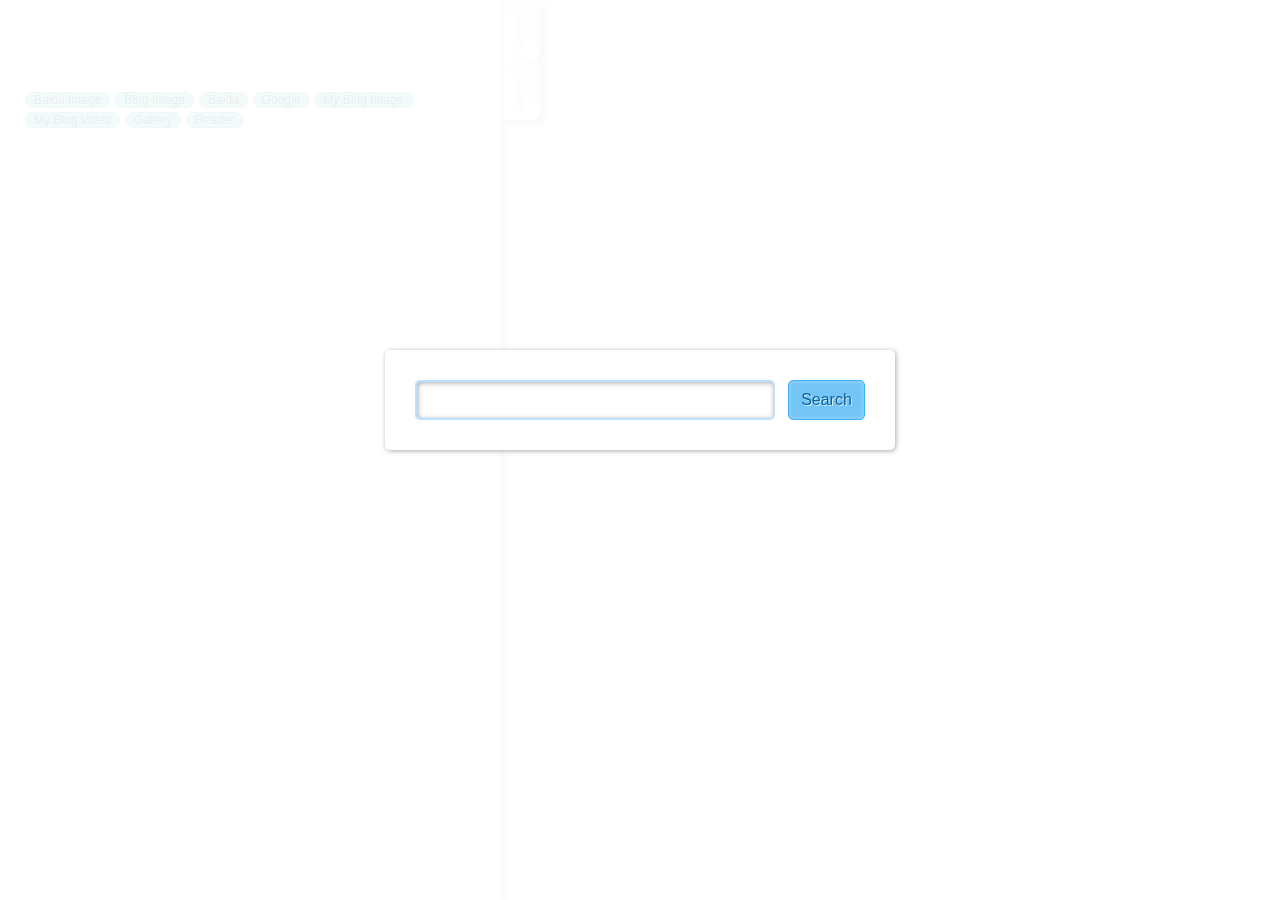
<file: index.html>
<html>
<head>
<title>Bing Search</title>
<meta content="text/html; charset=utf-8" http-equiv="content-type">
<script type="text/javascript" src="js/debug3.0.js"></script>
<script type="text/javascript" src="js/$.js"></script>
<script type="text/javascript" src="js/common.js"></script>
<script type="text/javascript" src="js/component.js"></script>
<script type="text/javascript" src="js/main.js"></script>
<link rel="stylesheet" href="style/css/style.css">
<link rel="icon" href="images/icon.ico">
</body>
</html>
</file>
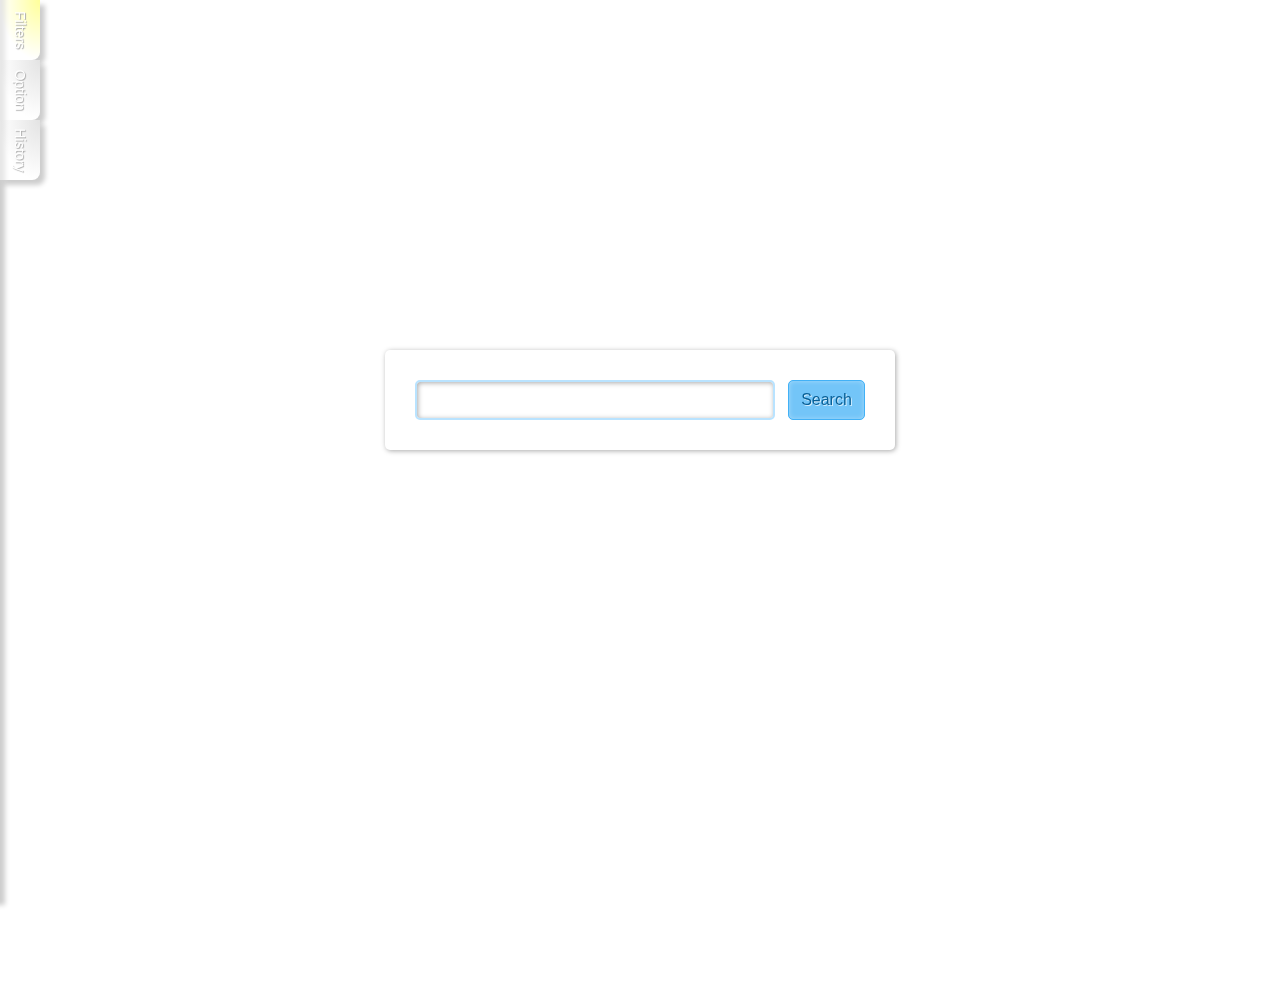
<file: image.html>
<html>
<head>
<title>Bing Image Search</title>
<meta content="text/html; charset=utf-8" http-equiv="content-type">
<script type="text/javascript" src="js/debug3.0.js"></script>
<script type="text/javascript" src="js/$.js"></script>
<script type="text/javascript" src="js/common.js"></script>
<script type="text/javascript" src="js/component.js"></script>
<script type="text/javascript" src="js/gallery.js"></script>
<script type="text/javascript" src="js/image.js"></script>
<link rel="stylesheet" href="style/css/image.css">
<link rel="icon" href="images/icon.ico">
</body>
</html>
</file>
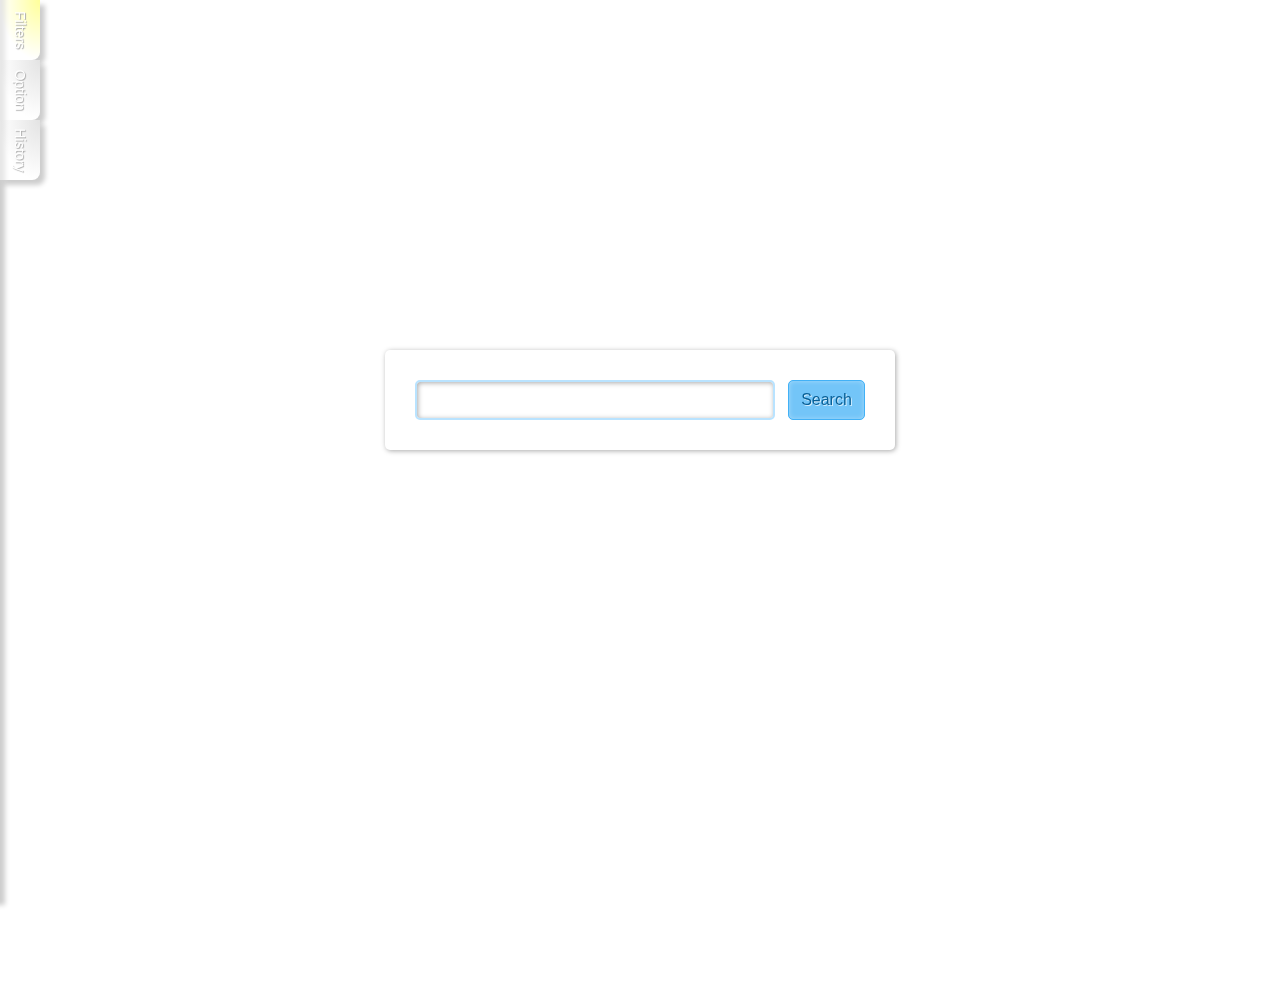
<file: video.html>
<html>
<head>
<title>Bing Video Search</title>
<meta content="text/html; charset=utf-8" http-equiv="content-type">
<script type="text/javascript" src="js/debug3.0.js"></script>
<script type="text/javascript" src="js/$.js"></script>
<script type="text/javascript" src="js/common.js"></script>
<script type="text/javascript" src="js/component.js"></script>
<script type="text/javascript" src="js/gallery.js"></script>
<script type="text/javascript" src="js/video.js"></script>
<link rel="stylesheet" href="style/css/video.css">
<link rel="icon" href="images/icon.ico">
</body>
</html>
</file>
<file: style/css/style.css>
* {
  margin: 0;
  padding: 0;
}
img {
  border: 0;
  vertical-align: top;
}
ul,
li {
  list-style-type: none;
}
button,
a {
  cursor: pointer;
}
i,
em,
cite {
  font-style: normal;
}
* {
  margin: 0;
  padding: 0;
}
img {
  border: 0;
  vertical-align: top;
}
ul,
li {
  list-style-type: none;
}
button,
a {
  cursor: pointer;
}
i,
em,
cite {
  font-style: normal;
}
#searchBox {
  position: relative;
  width: 450px;
  background: rgba(255, 255, 255, 0.9);
}
#searchBox.main {
  position: fixed;
  top: 0 !important;
  left: 0 !important;
  z-index: 10000;
  width: 100%;
  height: 100%;
}
#searchBox.main .box {
  background: #ffffff;
  position: absolute;
  top: 50%;
  left: 50%;
  width: 510px;
  height: 100px;
  margin: -100px 0 0 -255px;
  box-shadow: 1px 1px 5px #aaaaaa;
  border-radius: 5px;
}
#searchBox.main .box .queryInput {
  margin: 30px 0 0 30px;
}
#searchBox.main .box .queryBtn {
  margin: 30px 30px 0 0;
}
#searchBox.main .box .suggestBox {
  margin: 30px 0 0 30px;
}
#searchBox .queryInput {
  position: absolute;
  height: 40px;
  width: 360px;
  text-indent: 10px;
  font-size: 16px;
  border-radius: 5px;
  border: 2px solid #b9e3ff;
  box-shadow: inset 1px 1px 5px #aaaaaa;
  outline: none;
}
#searchBox .queryInput:focus {
  border-color: #ffff99;
  background: #ffffcc;
}
#searchBox .queryBtn {
  position: absolute;
  right: 0;
  cursor: pointer;
  display: inline-block;
  height: 38px;
  line-height: 38px;
  text-align: center;
  width: 75px;
  border-radius: 5px;
  background: #73c5f8;
  border: 1px solid #42b1f6;
  box-shadow: inset 0 0 5px #a4d9fa;
  color: #086097;
  font-size: 16px;
  text-shadow: 1px 1px 0px #d4edfd;
  overflow: hidden;
  -webkit-user-select: none;
  -moz-user-select: none;
  -webkit-user-select: none;
  -moz-user-select: none;
  cursor: pointer;
  display: inline-block;
  height: 38px;
  line-height: 38px;
  text-align: center;
  width: 75px;
  border-radius: 5px;
  background: #73c5f8;
  border: 1px solid #42b1f6;
  box-shadow: inset 0 0 5px #a4d9fa;
  color: #086097;
  font-size: 16px;
  text-shadow: 1px 1px 0px #d4edfd;
  overflow: hidden;
  -webkit-user-select: none;
  -moz-user-select: none;
  -webkit-user-select: none;
  -moz-user-select: none;
  margin-left: 15px;
}
#searchBox .queryBtn:hover {
  box-shadow: 0 0 5px #129df3;
}
#searchBox .queryBtn:hover {
  box-shadow: 0 0 5px #129df3;
}
#searchBox .suggestBox {
  position: absolute;
  top: 50px;
  z-index: 10;
  width: 360px;
  display: none;
  background: #ffffff;
  border-radius: 5px;
  box-shadow: 1px 1px 5px #aaaaaa;
}
#searchBox .suggestBox.show {
  display: block;
}
#searchBox .suggestBox:hover {
  display: block;
}
#searchBox .suggestBox li {
  margin: 10px;
  padding: 5 10px;
}
#searchBox .suggestBox li.cur,
#searchBox .suggestBox li:hover {
  background: #ffff99;
  border-radius: 5px;
}
#searchBox .spell {
  position: absolute;
  top: 10px;
  right: 100px;
  background: #b9e3ff;
  border-radius: 10px;
  padding: 0 8px;
  cursor: pointer;
  margin: 2px 5px 2px 0;
  font-size: 10px;
  color: #636875;
  display: none;
}
#searchBox .spell.show {
  display: inline-block;
}
#loader .loadingImg {
  margin: 0 auto;
  display: none;
}
#loader .nextBtn {
  text-align: center;
  line-height: 32px;
  color: #73c5f8;
  font-size: 14px;
  margin-left: 5%;
  width: 90%;
  height: 32px;
  background: #eeeeee;
  text-shadow: 1px 1px 0 #ffffff;
  display: none;
  cursor: pointer;
}
#loader .nextBtn:hover {
  background: #ffff99;
}
.option #saveBtn {
  cursor: pointer;
  display: inline-block;
  height: 38px;
  line-height: 38px;
  text-align: center;
  width: 75px;
  border-radius: 5px;
  background: #73c5f8;
  border: 1px solid #42b1f6;
  box-shadow: inset 0 0 5px #a4d9fa;
  color: #086097;
  font-size: 16px;
  text-shadow: 1px 1px 0px #d4edfd;
  overflow: hidden;
  -webkit-user-select: none;
  -moz-user-select: none;
  -webkit-user-select: none;
  -moz-user-select: none;
  cursor: pointer;
  display: inline-block;
  height: 38px;
  line-height: 38px;
  text-align: center;
  width: 75px;
  border-radius: 5px;
  background: #73c5f8;
  border: 1px solid #42b1f6;
  box-shadow: inset 0 0 5px #a4d9fa;
  color: #086097;
  font-size: 16px;
  text-shadow: 1px 1px 0px #d4edfd;
  overflow: hidden;
  -webkit-user-select: none;
  -moz-user-select: none;
  -webkit-user-select: none;
  -moz-user-select: none;
  float: right;
  margin: 40px 20px 0 0;
}
.option #saveBtn:hover {
  box-shadow: 0 0 5px #129df3;
}
.option #saveBtn:hover {
  box-shadow: 0 0 5px #129df3;
}
.option .panel {
  padding-top: 60px;
}
.option .opt {
  position: relative;
  margin: 15px 20px;
  font-size: 12px;
  color: #636875;
}
.option .opt.select select {
  position: absolute;
  right: 0;
  top: 1px;
}
.option .opt.checkbox input {
  position: absolute;
  right: 0;
  top: 1px;
}
.option .opt.text input {
  position: absolute;
  right: 0;
  top: 0px;
  width: 25px;
}
.option .opt.array .filter {
  background: #eee;
  padding: 5px;
  border-radius: 10px;
}
.option .opt.array .filter .wrap {
  max-height: 150px;
  overflow-y: auto;
}
.option .opt.array .filter .wrap::-webkit-scrollbar {
  width: 6px !important;
  height: 6px !important;
  background: transparent !important;
}
.option .opt.array .filter .wrap::-webkit-scrollbar-thumb {
  background: #aaaaaa !important;
  border-radius: 3px !important;
}
.option .opt.array .filter .wrap::-webkit-scrollbar-corner {
  display: none !important;
}
.option .opt.array .filter .wrap::-webkit-scrollbar {
  width: 6px !important;
  height: 6px !important;
  background: transparent !important;
}
.option .opt.array .filter .wrap::-webkit-scrollbar-thumb {
  background: #aaaaaa !important;
  border-radius: 3px !important;
}
.option .opt.array .filter .wrap::-webkit-scrollbar-corner {
  display: none !important;
}
.option .opt.array .filter li {
  position: relative;
  border-radius: 10px;
}
.option .opt.array .filter li input {
  text-indent: 0.5em;
  width: 100%;
  background: none;
  border: none;
  outline: none;
}
.option .opt.array .filter li .deleteBtn {
  position: absolute;
  right: 2px;
  top: 1px;
  display: inline-block;
  width: 14px;
  height: 14px;
  border-radius: 7px;
  background: #73c5f8;
  text-align: center;
  line-height: 14px;
  color: #ffffff;
  -webkit-user-select: none;
  -moz-user-select: none;
  -webkit-user-select: none;
  -moz-user-select: none;
  display: inline-block;
  width: 14px;
  height: 14px;
  border-radius: 7px;
  background: #73c5f8;
  text-align: center;
  line-height: 14px;
  color: #ffffff;
  -webkit-user-select: none;
  -moz-user-select: none;
  -webkit-user-select: none;
  -moz-user-select: none;
  display: none;
}
.option .opt.array .filter li:hover {
  background: #ccc;
}
.option .opt.array .filter li:hover .deleteBtn {
  display: block;
  cursor: pointer;
}
.option .opt.array .filter li.active {
  background: #ffff99;
}
.option .opt.array .filter .addBtn {
  display: inline-block;
  width: 14px;
  height: 14px;
  border-radius: 7px;
  background: #73c5c8;
  text-align: center;
  line-height: 14px;
  color: #ffffff;
  -webkit-user-select: none;
  -moz-user-select: none;
  -webkit-user-select: none;
  -moz-user-select: none;
  display: inline-block;
  width: 14px;
  height: 14px;
  border-radius: 7px;
  background: #73c5c8;
  text-align: center;
  line-height: 14px;
  color: #ffffff;
  -webkit-user-select: none;
  -moz-user-select: none;
  -webkit-user-select: none;
  -moz-user-select: none;
  width: 100%;
  cursor: pointer;
}
.searchHistory .panel {
  padding-top: 80px;
}
.searchHistory .historyList {
  margin: 0 20px;
  font-size: 12px;
  color: #636875;
}
.searchHistory .historyList li {
  border-radius: 10px;
  text-indent: 10px;
  cursor: pointer;
}
.searchHistory .historyList li:hover {
  background: #ccc;
}
body {
  background: #f8f8f8;
  height: 100%;
  overflow: hidden;
  font-size: 16px;
  font-family: "微软雅黑", "黑体", sans-serif;
}
#menu {
  position: absolute;
  height: 100%;
  left: 0;
  background: #ffffff;
  height: 100%;
  max-width: 500px !important;
  -webkit-transition: all 0.3s ease;
  -moz-transition: all 0.3s ease;
  -webkit-transition: all 0.3s ease;
  -moz-transition: all 0.3s ease;
  position: absolute;
  height: 100%;
  left: 0;
  background: #ffffff;
  height: 100%;
  max-width: 500px !important;
  -webkit-transition: all 0.3s ease;
  -moz-transition: all 0.3s ease;
  -webkit-transition: all 0.3s ease;
  -moz-transition: all 0.3s ease;
  left: 250px;
  width: 250px;
  z-index: 10;
  box-shadow: 5px 0 5px rgba(0, 0, 0, 0.2);
}
#menu.show {
  left: 500px;
  box-shadow: 5px 0 5px rgba(0, 0, 0, 0.2);
  max-width: 2000px !important;
}
#menu.show.max {
  left: 40px;
}
#menu.show {
  left: 500px;
  box-shadow: 5px 0 5px rgba(0, 0, 0, 0.2);
  max-width: 2000px !important;
}
#menu.show.max {
  left: 40px;
}
.tabPanel .panel {
  display: none;
}
.tabPanel.searchHistory .tabBtn {
  position: absolute;
  top: 70px;
  right: -50px;
  width: 60px;
  height: 40px;
  text-align: center;
  line-height: 60px;
  color: #ffffff;
  background: #ffffff;
  box-shadow: 5px -5px 5px rgba(0, 0, 0, 0.2);
  cursor: pointer;
  border-top-right-radius: 8px;
  overflow: hidden;
  -webkit-user-select: none;
  -moz-user-select: none;
  -webkit-user-select: none;
  -moz-user-select: none;
  -moz-transform: rotate(90deg);
  -moz-transform-origin: 50% 50%;
  -webkit-transform: rotate(90deg);
  -webkit-transform-origin: 50% 50%;
  position: absolute;
  top: 70px;
  right: -50px;
  width: 60px;
  height: 40px;
  text-align: center;
  line-height: 60px;
  color: #ffffff;
  background: #ffffff;
  box-shadow: 5px -5px 5px rgba(0, 0, 0, 0.2);
  cursor: pointer;
  border-top-right-radius: 8px;
  overflow: hidden;
  -webkit-user-select: none;
  -moz-user-select: none;
  -webkit-user-select: none;
  -moz-user-select: none;
  -moz-transform: rotate(90deg);
  -moz-transform-origin: 50% 50%;
  -webkit-transform: rotate(90deg);
  -webkit-transform-origin: 50% 50%;
}
.tabPanel.searchHistory .tabBtn:before {
  content: "";
  position: absolute;
  top: -40px;
  left: -60px;
  width: 120px;
  height: 80px;
  background: -moz-radial-gradient(ellipse closest-side, #e3e3e3, rgba(255, 255, 255, 0));
  background: -webkit-radial-gradient(ellipse closest-side, #e3e3e3, rgba(255, 255, 255, 0));
  box-shadow: inset 5px -5px 5px rgba(0, 0, 0, 0.1);
}
.tabPanel.searchHistory .tabBtn:hover:before {
  background: -moz-radial-gradient(ellipse closest-side, #ffff99, rgba(255, 255, 255, 0));
  background: -webkit-radial-gradient(ellipse closest-side, #ffff99, rgba(255, 255, 255, 0));
}
.tabPanel.searchHistory .tabBtn:after {
  position: absolute;
  top: 0;
  left: 0;
  width: 100%;
  content: "History";
  color: #ffffff;
  line-height: 40px;
  text-align: center;
  font-size: 14px;
  text-shadow: 1px -1px 1px #aaaaaa;
}
.tabPanel.searchHistory .tabBtn:before {
  content: "";
  position: absolute;
  top: -40px;
  left: -60px;
  width: 120px;
  height: 80px;
  background: -moz-radial-gradient(ellipse closest-side, #e3e3e3, rgba(255, 255, 255, 0));
  background: -webkit-radial-gradient(ellipse closest-side, #e3e3e3, rgba(255, 255, 255, 0));
  box-shadow: inset 5px -5px 5px rgba(0, 0, 0, 0.1);
}
.tabPanel.searchHistory .tabBtn:hover:before {
  background: -moz-radial-gradient(ellipse closest-side, #ffff99, rgba(255, 255, 255, 0));
  background: -webkit-radial-gradient(ellipse closest-side, #ffff99, rgba(255, 255, 255, 0));
}
.tabPanel.searchHistory .tabBtn:after {
  position: absolute;
  top: 0;
  left: 0;
  width: 100%;
  content: "History";
  color: #ffffff;
  line-height: 40px;
  text-align: center;
  font-size: 14px;
  text-shadow: 1px -1px 1px #aaaaaa;
}
.tabPanel.option .tabBtn {
  position: absolute;
  top: 10;
  right: -50px;
  width: 60px;
  height: 40px;
  text-align: center;
  line-height: 60px;
  color: #ffffff;
  background: #ffffff;
  box-shadow: 5px -5px 5px rgba(0, 0, 0, 0.2);
  cursor: pointer;
  border-top-right-radius: 8px;
  overflow: hidden;
  -webkit-user-select: none;
  -moz-user-select: none;
  -webkit-user-select: none;
  -moz-user-select: none;
  -moz-transform: rotate(90deg);
  -moz-transform-origin: 50% 50%;
  -webkit-transform: rotate(90deg);
  -webkit-transform-origin: 50% 50%;
  position: absolute;
  top: 10;
  right: -50px;
  width: 60px;
  height: 40px;
  text-align: center;
  line-height: 60px;
  color: #ffffff;
  background: #ffffff;
  box-shadow: 5px -5px 5px rgba(0, 0, 0, 0.2);
  cursor: pointer;
  border-top-right-radius: 8px;
  overflow: hidden;
  -webkit-user-select: none;
  -moz-user-select: none;
  -webkit-user-select: none;
  -moz-user-select: none;
  -moz-transform: rotate(90deg);
  -moz-transform-origin: 50% 50%;
  -webkit-transform: rotate(90deg);
  -webkit-transform-origin: 50% 50%;
}
.tabPanel.option .tabBtn:before {
  content: "";
  position: absolute;
  top: -40px;
  left: -60px;
  width: 120px;
  height: 80px;
  background: -moz-radial-gradient(ellipse closest-side, #e3e3e3, rgba(255, 255, 255, 0));
  background: -webkit-radial-gradient(ellipse closest-side, #e3e3e3, rgba(255, 255, 255, 0));
  box-shadow: inset 5px -5px 5px rgba(0, 0, 0, 0.1);
}
.tabPanel.option .tabBtn:hover:before {
  background: -moz-radial-gradient(ellipse closest-side, #ffff99, rgba(255, 255, 255, 0));
  background: -webkit-radial-gradient(ellipse closest-side, #ffff99, rgba(255, 255, 255, 0));
}
.tabPanel.option .tabBtn:after {
  position: absolute;
  top: 0;
  left: 0;
  width: 100%;
  content: "option";
  color: #ffffff;
  line-height: 40px;
  text-align: center;
  font-size: 14px;
  text-shadow: 1px -1px 1px #aaaaaa;
}
.tabPanel.option .tabBtn:before {
  content: "";
  position: absolute;
  top: -40px;
  left: -60px;
  width: 120px;
  height: 80px;
  background: -moz-radial-gradient(ellipse closest-side, #e3e3e3, rgba(255, 255, 255, 0));
  background: -webkit-radial-gradient(ellipse closest-side, #e3e3e3, rgba(255, 255, 255, 0));
  box-shadow: inset 5px -5px 5px rgba(0, 0, 0, 0.1);
}
.tabPanel.option .tabBtn:hover:before {
  background: -moz-radial-gradient(ellipse closest-side, #ffff99, rgba(255, 255, 255, 0));
  background: -webkit-radial-gradient(ellipse closest-side, #ffff99, rgba(255, 255, 255, 0));
}
.tabPanel.option .tabBtn:after {
  position: absolute;
  top: 0;
  left: 0;
  width: 100%;
  content: "option";
  color: #ffffff;
  line-height: 40px;
  text-align: center;
  font-size: 14px;
  text-shadow: 1px -1px 1px #aaaaaa;
}
.tabPanel.show .tabBtn:before {
  background: -moz-radial-gradient(ellipse closest-side, #ffff99, rgba(255, 255, 255, 0));
  background: -webkit-radial-gradient(ellipse closest-side, #ffff99, rgba(255, 255, 255, 0));
  box-shadow: none;
}
.tabPanel.show .tabBtn {
  z-index: 100;
}
.tabPanel.show .panel {
  display: block;
}
#searchBox {
  position: absolute;
  top: 20px;
  left: 20px;
}
#leftFrame {
  width: 500px;
  background: #ffffff;
  position: absolute;
  left: 0;
  height: 100%;
  -webkit-transition: all 0.3s ease;
  -moz-transition: all 0.3s ease;
  -webkit-transition: all 0.3s ease;
  -moz-transition: all 0.3s ease;
  z-index: 100;
  border-right: 1px solid #ddd;
}
#leftFrame.hide {
  left: -460px;
}
#leftFrame #topFrame {
  height: 90px;
}
#leftFrame #resultsView {
  padding-right: 20px;
  margin: 0 15px 0 25px;
  overflow-y: scroll;
}
#leftFrame #resultsView::-webkit-scrollbar {
  width: 6px !important;
  height: 6px !important;
  background: transparent !important;
}
#leftFrame #resultsView::-webkit-scrollbar-thumb {
  background: #aaaaaa !important;
  border-radius: 3px !important;
}
#leftFrame #resultsView::-webkit-scrollbar-corner {
  display: none !important;
}
#leftFrame #resultsView::-webkit-scrollbar {
  width: 6px !important;
  height: 6px !important;
  background: transparent !important;
}
#leftFrame #resultsView::-webkit-scrollbar-thumb {
  background: #aaaaaa !important;
  border-radius: 3px !important;
}
#leftFrame #resultsView::-webkit-scrollbar-corner {
  display: none !important;
}
#leftFrame #resultsView.scroll:before {
  position: absolute;
  top: 80px;
  left: -5%;
  content: "";
  width: 110%;
  height: 8px;
  background: -moz-radial-gradient(center -20%, cover, rgba(0, 0, 0, 0.2), rgba(255, 255, 255, 0));
  background: -webkit-radial-gradient(center -20%, cover, rgba(0, 0, 0, 0.2) 0%, rgba(255, 255, 255, 0) 80%);
}
#leftFrame #pluginSite {
  margin-bottom: 20px;
}
#leftFrame #pluginSite li {
  padding: 0 8px;
  float: left;
  margin: 2px 5px 2px 0;
  cursor: pointer;
  display: inline-block;
  height: auto;
  line-height: auto;
  text-align: center;
  width: auto;
  border-radius: 10px;
  background: #73c5c8;
  border: 1px solid #4eb6ba;
  box-shadow: inset 0 0 5px #98d4d6;
  color: #1f4e50;
  font-size: 12px;
  text-shadow: 1px 1px 0px #bce3e5;
  overflow: hidden;
  -webkit-user-select: none;
  -moz-user-select: none;
  -webkit-user-select: none;
  -moz-user-select: none;
  cursor: pointer;
  display: inline-block;
  height: auto;
  line-height: auto;
  text-align: center;
  width: auto;
  border-radius: 10px;
  background: #73c5c8;
  border: 1px solid #4eb6ba;
  box-shadow: inset 0 0 5px #98d4d6;
  color: #1f4e50;
  font-size: 12px;
  text-shadow: 1px 1px 0px #bce3e5;
  overflow: hidden;
  -webkit-user-select: none;
  -moz-user-select: none;
  -webkit-user-select: none;
  -moz-user-select: none;
}
#leftFrame #pluginSite li:hover {
  box-shadow: 0 0 5px #3c9699;
}
#leftFrame #pluginSite li:hover {
  box-shadow: 0 0 5px #3c9699;
}
#leftFrame #pluginSite li.cur {
  cursor: pointer;
  display: inline-block;
  height: auto;
  line-height: auto;
  text-align: center;
  width: auto;
  border-radius: 10px;
  background: #ffff99;
  border: 1px solid #ffff66;
  box-shadow: inset 0 0 5px #ffffcc;
  color: #cccc00;
  font-size: 12px;
  text-shadow: 1px 1px 0px #ffffff;
  overflow: hidden;
  -webkit-user-select: none;
  -moz-user-select: none;
  -webkit-user-select: none;
  -moz-user-select: none;
  cursor: pointer;
  display: inline-block;
  height: auto;
  line-height: auto;
  text-align: center;
  width: auto;
  border-radius: 10px;
  background: #ffff99;
  border: 1px solid #ffff66;
  box-shadow: inset 0 0 5px #ffffcc;
  color: #cccc00;
  font-size: 12px;
  text-shadow: 1px 1px 0px #ffffff;
  overflow: hidden;
  -webkit-user-select: none;
  -moz-user-select: none;
  -webkit-user-select: none;
  -moz-user-select: none;
}
#leftFrame #pluginSite li.cur:hover {
  box-shadow: 0 0 5px #ffff33;
}
#leftFrame #pluginSite li.cur:hover {
  box-shadow: 0 0 5px #ffff33;
}
#leftFrame #pluginSite:after {
  content: "";
  display: block;
  clear: both;
}
#leftFrame #results .relatedSearch {
  margin-bottom: 20px;
}
#leftFrame #results .relatedSearch li {
  padding: 0 8px;
  float: left;
  margin: 2px 5px 2px 0;
  cursor: pointer;
  display: inline-block;
  height: auto;
  line-height: auto;
  text-align: center;
  width: auto;
  border-radius: 10px;
  background: #e3e3e3;
  border: 1px solid #cacaca;
  box-shadow: inset 0 0 5px #fcfcfc;
  color: #7d7d7d;
  font-size: 12px;
  text-shadow: 1px 1px 0px #ffffff;
  overflow: hidden;
  -webkit-user-select: none;
  -moz-user-select: none;
  -webkit-user-select: none;
  -moz-user-select: none;
  cursor: pointer;
  display: inline-block;
  height: auto;
  line-height: auto;
  text-align: center;
  width: auto;
  border-radius: 10px;
  background: #e3e3e3;
  border: 1px solid #cacaca;
  box-shadow: inset 0 0 5px #fcfcfc;
  color: #7d7d7d;
  font-size: 12px;
  text-shadow: 1px 1px 0px #ffffff;
  overflow: hidden;
  -webkit-user-select: none;
  -moz-user-select: none;
  -webkit-user-select: none;
  -moz-user-select: none;
}
#leftFrame #results .relatedSearch li:hover {
  box-shadow: 0 0 5px #b0b0b0;
}
#leftFrame #results .relatedSearch li:hover {
  box-shadow: 0 0 5px #b0b0b0;
}
#leftFrame #results .relatedSearch:after {
  content: "";
  display: block;
  clear: both;
}
#leftFrame #results .result {
  margin-bottom: 20px;
  position: relative;
}
#leftFrame #results .result .title {
  -webkit-transition: all 0.2s ease;
  -moz-transition: all 0.2s ease;
  -webkit-transition: all 0.2s ease;
  -moz-transition: all 0.2s ease;
  display: inline-block;
  max-width: 390px;
  white-space: nowrap;
  text-overflow: ellipsis;
  overflow: hidden;
  display: inline-block;
  max-width: 390px;
  white-space: nowrap;
  text-overflow: ellipsis;
  overflow: hidden;
  font-size: 16px;
  line-height: 25px;
  color: #636875;
  cursor: pointer;
}
#leftFrame #results .result .title:hover {
  text-shadow: 0 0 1px #636875;
}
#leftFrame #results .result .description {
  margin: 8px 0 8px 30px;
  line-height: 20px;
  font-size: 11px;
  color: #636875;
}
#leftFrame #results .result .displayUrl {
  display: inline-block;
  max-width: 280px;
  white-space: nowrap;
  text-overflow: ellipsis;
  overflow: hidden;
  display: inline-block;
  max-width: 280px;
  white-space: nowrap;
  text-overflow: ellipsis;
  overflow: hidden;
  margin-left: 30px;
  font-size: 12px;
  color: #6b503a;
  cursor: pointer;
}
#leftFrame #results .result .displayUrl:hover {
  text-shadow: 0 0 1px #6b503a;
}
#leftFrame #results .result em {
  color: #4a8bd6;
}
#leftFrame #results .result .previewBtn {
  cursor: pointer;
  display: inline-block;
  height: 10px;
  line-height: 10px;
  text-align: center;
  width: 30px;
  border-radius: 3px;
  background: #73c5c8;
  border: 1px solid #4eb6ba;
  box-shadow: inset 0 0 5px #98d4d6;
  color: #1f4e50;
  font-size: 12px;
  text-shadow: 1px 1px 0px #bce3e5;
  overflow: hidden;
  -webkit-user-select: none;
  -moz-user-select: none;
  -webkit-user-select: none;
  -moz-user-select: none;
  cursor: pointer;
  display: inline-block;
  height: 10px;
  line-height: 10px;
  text-align: center;
  width: 30px;
  border-radius: 3px;
  background: #73c5c8;
  border: 1px solid #4eb6ba;
  box-shadow: inset 0 0 5px #98d4d6;
  color: #1f4e50;
  font-size: 12px;
  text-shadow: 1px 1px 0px #bce3e5;
  overflow: hidden;
  -webkit-user-select: none;
  -moz-user-select: none;
  -webkit-user-select: none;
  -moz-user-select: none;
  margin-left: 10px;
}
#leftFrame #results .result .previewBtn:hover {
  box-shadow: 0 0 5px #3c9699;
}
#leftFrame #results .result .previewBtn:hover {
  box-shadow: 0 0 5px #3c9699;
}
#leftFrame #results .result .siteIcon {
  width: 16px;
  height: 16px;
  margin: 5px 5px 0 0;
}
#leftFrame #results .result.readed em {
  color: inherit;
}
#leftFrame #results .result.readed .previewBtn {
  cursor: pointer;
  display: inline-block;
  height: 10px;
  line-height: 10px;
  text-align: center;
  width: 30px;
  border-radius: 3px;
  background: #e3e3e3;
  border: 1px solid #cacaca;
  box-shadow: inset 0 0 5px #fcfcfc;
  color: #7d7d7d;
  font-size: 12px;
  text-shadow: 1px 1px 0px #ffffff;
  overflow: hidden;
  -webkit-user-select: none;
  -moz-user-select: none;
  -webkit-user-select: none;
  -moz-user-select: none;
  cursor: pointer;
  display: inline-block;
  height: 10px;
  line-height: 10px;
  text-align: center;
  width: 30px;
  border-radius: 3px;
  background: #e3e3e3;
  border: 1px solid #cacaca;
  box-shadow: inset 0 0 5px #fcfcfc;
  color: #7d7d7d;
  font-size: 12px;
  text-shadow: 1px 1px 0px #ffffff;
  overflow: hidden;
  -webkit-user-select: none;
  -moz-user-select: none;
  -webkit-user-select: none;
  -moz-user-select: none;
}
#leftFrame #results .result.readed .previewBtn:hover {
  box-shadow: 0 0 5px #b0b0b0;
}
#leftFrame #results .result.readed .previewBtn:hover {
  box-shadow: 0 0 5px #b0b0b0;
}
#leftFrame #results .result.cur em {
  color: #4a8bd6;
}
#leftFrame #results .result.cur .title {
  padding: 0 8px;
  background: #ffff99;
  border-radius: 10px;
}
#leftFrame #results .result.cur .previewBtn {
  cursor: pointer;
  display: inline-block;
  height: 10px;
  line-height: 10px;
  text-align: center;
  width: 30px;
  border-radius: 3px;
  background: #ffff99;
  border: 1px solid #ffff66;
  box-shadow: inset 0 0 5px #ffffcc;
  color: #cccc00;
  font-size: 12px;
  text-shadow: 1px 1px 0px #ffffff;
  overflow: hidden;
  -webkit-user-select: none;
  -moz-user-select: none;
  -webkit-user-select: none;
  -moz-user-select: none;
  cursor: pointer;
  display: inline-block;
  height: 10px;
  line-height: 10px;
  text-align: center;
  width: 30px;
  border-radius: 3px;
  background: #ffff99;
  border: 1px solid #ffff66;
  box-shadow: inset 0 0 5px #ffffcc;
  color: #cccc00;
  font-size: 12px;
  text-shadow: 1px 1px 0px #ffffff;
  overflow: hidden;
  -webkit-user-select: none;
  -moz-user-select: none;
  -webkit-user-select: none;
  -moz-user-select: none;
}
#leftFrame #results .result.cur .previewBtn:hover {
  box-shadow: 0 0 5px #ffff33;
}
#leftFrame #results .result.cur .previewBtn:hover {
  box-shadow: 0 0 5px #ffff33;
}
#preview {
  padding: 0 15px 0 25px;
  position: absolute;
  height: 100%;
  left: 0;
  background: #ffffff;
  height: 100%;
  max-width: 500px !important;
  -webkit-transition: all 0.3s ease;
  -moz-transition: all 0.3s ease;
  -webkit-transition: all 0.3s ease;
  -moz-transition: all 0.3s ease;
  position: absolute;
  height: 100%;
  left: 0;
  background: #ffffff;
  height: 100%;
  max-width: 500px !important;
  -webkit-transition: all 0.3s ease;
  -moz-transition: all 0.3s ease;
  -webkit-transition: all 0.3s ease;
  -moz-transition: all 0.3s ease;
  z-index: 99;
}
#preview.show {
  left: 500px;
  box-shadow: 5px 0 5px rgba(0, 0, 0, 0.2);
  max-width: 2000px !important;
}
#preview.show.max {
  left: 40px;
}
#preview.show {
  left: 500px;
  box-shadow: 5px 0 5px rgba(0, 0, 0, 0.2);
  max-width: 2000px !important;
}
#preview.show.max {
  left: 40px;
}
#preview .closeBtn {
  position: absolute;
  top: 10;
  right: -50px;
  width: 60px;
  height: 40px;
  text-align: center;
  line-height: 60px;
  color: #ffffff;
  background: #ffffff;
  box-shadow: 5px -5px 5px rgba(0, 0, 0, 0.2);
  cursor: pointer;
  border-top-right-radius: 8px;
  overflow: hidden;
  -webkit-user-select: none;
  -moz-user-select: none;
  -webkit-user-select: none;
  -moz-user-select: none;
  -moz-transform: rotate(90deg);
  -moz-transform-origin: 50% 50%;
  -webkit-transform: rotate(90deg);
  -webkit-transform-origin: 50% 50%;
  position: absolute;
  top: 10;
  right: -50px;
  width: 60px;
  height: 40px;
  text-align: center;
  line-height: 60px;
  color: #ffffff;
  background: #ffffff;
  box-shadow: 5px -5px 5px rgba(0, 0, 0, 0.2);
  cursor: pointer;
  border-top-right-radius: 8px;
  overflow: hidden;
  -webkit-user-select: none;
  -moz-user-select: none;
  -webkit-user-select: none;
  -moz-user-select: none;
  -moz-transform: rotate(90deg);
  -moz-transform-origin: 50% 50%;
  -webkit-transform: rotate(90deg);
  -webkit-transform-origin: 50% 50%;
}
#preview .closeBtn:before {
  content: "";
  position: absolute;
  top: -40px;
  left: -60px;
  width: 120px;
  height: 80px;
  background: -moz-radial-gradient(ellipse closest-side, #e3e3e3, rgba(255, 255, 255, 0));
  background: -webkit-radial-gradient(ellipse closest-side, #e3e3e3, rgba(255, 255, 255, 0));
  box-shadow: inset 5px -5px 5px rgba(0, 0, 0, 0.1);
}
#preview .closeBtn:hover:before {
  background: -moz-radial-gradient(ellipse closest-side, #ffff99, rgba(255, 255, 255, 0));
  background: -webkit-radial-gradient(ellipse closest-side, #ffff99, rgba(255, 255, 255, 0));
}
#preview .closeBtn:after {
  position: absolute;
  top: 0;
  left: 0;
  width: 100%;
  content: "Min";
  color: #ffffff;
  line-height: 40px;
  text-align: center;
  font-size: 16px;
  text-shadow: 1px -1px 1px #aaaaaa;
}
#preview .closeBtn:before {
  content: "";
  position: absolute;
  top: -40px;
  left: -60px;
  width: 120px;
  height: 80px;
  background: -moz-radial-gradient(ellipse closest-side, #e3e3e3, rgba(255, 255, 255, 0));
  background: -webkit-radial-gradient(ellipse closest-side, #e3e3e3, rgba(255, 255, 255, 0));
  box-shadow: inset 5px -5px 5px rgba(0, 0, 0, 0.1);
}
#preview .closeBtn:hover:before {
  background: -moz-radial-gradient(ellipse closest-side, #ffff99, rgba(255, 255, 255, 0));
  background: -webkit-radial-gradient(ellipse closest-side, #ffff99, rgba(255, 255, 255, 0));
}
#preview .closeBtn:after {
  position: absolute;
  top: 0;
  left: 0;
  width: 100%;
  content: "Min";
  color: #ffffff;
  line-height: 40px;
  text-align: center;
  font-size: 16px;
  text-shadow: 1px -1px 1px #aaaaaa;
}
#preview .maxBtn {
  position: absolute;
  top: 70px;
  right: -50px;
  width: 60px;
  height: 40px;
  text-align: center;
  line-height: 60px;
  color: #ffffff;
  background: #ffffff;
  box-shadow: 5px -5px 5px rgba(0, 0, 0, 0.2);
  cursor: pointer;
  border-top-right-radius: 8px;
  overflow: hidden;
  -webkit-user-select: none;
  -moz-user-select: none;
  -webkit-user-select: none;
  -moz-user-select: none;
  -moz-transform: rotate(90deg);
  -moz-transform-origin: 50% 50%;
  -webkit-transform: rotate(90deg);
  -webkit-transform-origin: 50% 50%;
  position: absolute;
  top: 70px;
  right: -50px;
  width: 60px;
  height: 40px;
  text-align: center;
  line-height: 60px;
  color: #ffffff;
  background: #ffffff;
  box-shadow: 5px -5px 5px rgba(0, 0, 0, 0.2);
  cursor: pointer;
  border-top-right-radius: 8px;
  overflow: hidden;
  -webkit-user-select: none;
  -moz-user-select: none;
  -webkit-user-select: none;
  -moz-user-select: none;
  -moz-transform: rotate(90deg);
  -moz-transform-origin: 50% 50%;
  -webkit-transform: rotate(90deg);
  -webkit-transform-origin: 50% 50%;
}
#preview .maxBtn:before {
  content: "";
  position: absolute;
  top: -40px;
  left: -60px;
  width: 120px;
  height: 80px;
  background: -moz-radial-gradient(ellipse closest-side, #e3e3e3, rgba(255, 255, 255, 0));
  background: -webkit-radial-gradient(ellipse closest-side, #e3e3e3, rgba(255, 255, 255, 0));
  box-shadow: inset 5px -5px 5px rgba(0, 0, 0, 0.1);
}
#preview .maxBtn:hover:before {
  background: -moz-radial-gradient(ellipse closest-side, #ffff99, rgba(255, 255, 255, 0));
  background: -webkit-radial-gradient(ellipse closest-side, #ffff99, rgba(255, 255, 255, 0));
}
#preview .maxBtn:after {
  position: absolute;
  top: 0;
  left: 0;
  width: 100%;
  content: "Max";
  color: #ffffff;
  line-height: 40px;
  text-align: center;
  font-size: 16px;
  text-shadow: 1px -1px 1px #aaaaaa;
}
#preview .maxBtn:before {
  content: "";
  position: absolute;
  top: -40px;
  left: -60px;
  width: 120px;
  height: 80px;
  background: -moz-radial-gradient(ellipse closest-side, #e3e3e3, rgba(255, 255, 255, 0));
  background: -webkit-radial-gradient(ellipse closest-side, #e3e3e3, rgba(255, 255, 255, 0));
  box-shadow: inset 5px -5px 5px rgba(0, 0, 0, 0.1);
}
#preview .maxBtn:hover:before {
  background: -moz-radial-gradient(ellipse closest-side, #ffff99, rgba(255, 255, 255, 0));
  background: -webkit-radial-gradient(ellipse closest-side, #ffff99, rgba(255, 255, 255, 0));
}
#preview .maxBtn:after {
  position: absolute;
  top: 0;
  left: 0;
  width: 100%;
  content: "Max";
  color: #ffffff;
  line-height: 40px;
  text-align: center;
  font-size: 16px;
  text-shadow: 1px -1px 1px #aaaaaa;
}
#preview .iframe {
  height: 100%;
  width: 100%;
  border: none;
}
#preview .iframe::-webkit-scrollbar {
  width: 0px !important;
  height: 0px !important;
  background: transparent !important;
}
#preview .iframe::-webkit-scrollbar-thumb {
  background: transparent !important;
  border-radius: 0px !important;
}
#preview .iframe::-webkit-scrollbar-corner {
  display: none !important;
}
#preview .iframe::-webkit-scrollbar {
  width: 0px !important;
  height: 0px !important;
  background: transparent !important;
}
#preview .iframe::-webkit-scrollbar-thumb {
  background: transparent !important;
  border-radius: 0px !important;
}
#preview .iframe::-webkit-scrollbar-corner {
  display: none !important;
}
#preview .topBar {
  position: absolute;
  background: #ffffff;
  width: 40px;
  height: 100%;
  top: 0;
  right: 0;
  -webkit-transition: all 0.3s ease;
  -moz-transition: all 0.3s ease;
  -webkit-transition: all 0.3s ease;
  -moz-transition: all 0.3s ease;
  box-shadow: inset 5px 0 5px rgba(0, 0, 0, 0.2);
}
#preview .topBar:hover {
  top: -30px;
}
#preview .title {
  white-space: nowrap;
  overflow: hidden;
  text-align: right;
  margin-right: 50px;
  color: #636875;
}
#preview .url {
  white-space: nowrap;
  overflow: hidden;
  text-align: right;
  margin-right: 50px;
  color: #6b503a;
}
</file>
<file: style/css/image.css>
* {
  margin: 0;
  padding: 0;
}
img {
  border: 0;
  vertical-align: top;
}
ul,
li {
  list-style-type: none;
}
button,
a {
  cursor: pointer;
}
i,
em,
cite {
  font-style: normal;
}
* {
  margin: 0;
  padding: 0;
}
img {
  border: 0;
  vertical-align: top;
}
ul,
li {
  list-style-type: none;
}
button,
a {
  cursor: pointer;
}
i,
em,
cite {
  font-style: normal;
}
#searchBox {
  position: relative;
  width: 450px;
  background: rgba(255, 255, 255, 0.9);
}
#searchBox.main {
  position: fixed;
  top: 0 !important;
  left: 0 !important;
  z-index: 10000;
  width: 100%;
  height: 100%;
}
#searchBox.main .box {
  background: #ffffff;
  position: absolute;
  top: 50%;
  left: 50%;
  width: 510px;
  height: 100px;
  margin: -100px 0 0 -255px;
  box-shadow: 1px 1px 5px #aaaaaa;
  border-radius: 5px;
}
#searchBox.main .box .queryInput {
  margin: 30px 0 0 30px;
}
#searchBox.main .box .queryBtn {
  margin: 30px 30px 0 0;
}
#searchBox.main .box .suggestBox {
  margin: 30px 0 0 30px;
}
#searchBox .queryInput {
  position: absolute;
  height: 40px;
  width: 360px;
  text-indent: 10px;
  font-size: 16px;
  border-radius: 5px;
  border: 2px solid #b9e3ff;
  box-shadow: inset 1px 1px 5px #aaaaaa;
  outline: none;
}
#searchBox .queryInput:focus {
  border-color: #ffff99;
  background: #ffffcc;
}
#searchBox .queryBtn {
  position: absolute;
  right: 0;
  cursor: pointer;
  display: inline-block;
  height: 38px;
  line-height: 38px;
  text-align: center;
  width: 75px;
  border-radius: 5px;
  background: #73c5f8;
  border: 1px solid #42b1f6;
  box-shadow: inset 0 0 5px #a4d9fa;
  color: #086097;
  font-size: 16px;
  text-shadow: 1px 1px 0px #d4edfd;
  overflow: hidden;
  -webkit-user-select: none;
  -moz-user-select: none;
  -webkit-user-select: none;
  -moz-user-select: none;
  cursor: pointer;
  display: inline-block;
  height: 38px;
  line-height: 38px;
  text-align: center;
  width: 75px;
  border-radius: 5px;
  background: #73c5f8;
  border: 1px solid #42b1f6;
  box-shadow: inset 0 0 5px #a4d9fa;
  color: #086097;
  font-size: 16px;
  text-shadow: 1px 1px 0px #d4edfd;
  overflow: hidden;
  -webkit-user-select: none;
  -moz-user-select: none;
  -webkit-user-select: none;
  -moz-user-select: none;
  margin-left: 15px;
}
#searchBox .queryBtn:hover {
  box-shadow: 0 0 5px #129df3;
}
#searchBox .queryBtn:hover {
  box-shadow: 0 0 5px #129df3;
}
#searchBox .suggestBox {
  position: absolute;
  top: 50px;
  z-index: 10;
  width: 360px;
  display: none;
  background: #ffffff;
  border-radius: 5px;
  box-shadow: 1px 1px 5px #aaaaaa;
}
#searchBox .suggestBox.show {
  display: block;
}
#searchBox .suggestBox:hover {
  display: block;
}
#searchBox .suggestBox li {
  margin: 10px;
  padding: 5 10px;
}
#searchBox .suggestBox li.cur,
#searchBox .suggestBox li:hover {
  background: #ffff99;
  border-radius: 5px;
}
#searchBox .spell {
  position: absolute;
  top: 10px;
  right: 100px;
  background: #b9e3ff;
  border-radius: 10px;
  padding: 0 8px;
  cursor: pointer;
  margin: 2px 5px 2px 0;
  font-size: 10px;
  color: #636875;
  display: none;
}
#searchBox .spell.show {
  display: inline-block;
}
#loader .loadingImg {
  margin: 0 auto;
  display: none;
}
#loader .nextBtn {
  text-align: center;
  line-height: 32px;
  color: #73c5f8;
  font-size: 14px;
  margin-left: 5%;
  width: 90%;
  height: 32px;
  background: #eeeeee;
  text-shadow: 1px 1px 0 #ffffff;
  display: none;
  cursor: pointer;
}
#loader .nextBtn:hover {
  background: #ffff99;
}
.option #saveBtn {
  cursor: pointer;
  display: inline-block;
  height: 38px;
  line-height: 38px;
  text-align: center;
  width: 75px;
  border-radius: 5px;
  background: #73c5f8;
  border: 1px solid #42b1f6;
  box-shadow: inset 0 0 5px #a4d9fa;
  color: #086097;
  font-size: 16px;
  text-shadow: 1px 1px 0px #d4edfd;
  overflow: hidden;
  -webkit-user-select: none;
  -moz-user-select: none;
  -webkit-user-select: none;
  -moz-user-select: none;
  cursor: pointer;
  display: inline-block;
  height: 38px;
  line-height: 38px;
  text-align: center;
  width: 75px;
  border-radius: 5px;
  background: #73c5f8;
  border: 1px solid #42b1f6;
  box-shadow: inset 0 0 5px #a4d9fa;
  color: #086097;
  font-size: 16px;
  text-shadow: 1px 1px 0px #d4edfd;
  overflow: hidden;
  -webkit-user-select: none;
  -moz-user-select: none;
  -webkit-user-select: none;
  -moz-user-select: none;
  float: right;
  margin: 40px 20px 0 0;
}
.option #saveBtn:hover {
  box-shadow: 0 0 5px #129df3;
}
.option #saveBtn:hover {
  box-shadow: 0 0 5px #129df3;
}
.option .panel {
  padding-top: 60px;
}
.option .opt {
  position: relative;
  margin: 15px 20px;
  font-size: 12px;
  color: #636875;
}
.option .opt.select select {
  position: absolute;
  right: 0;
  top: 1px;
}
.option .opt.checkbox input {
  position: absolute;
  right: 0;
  top: 1px;
}
.option .opt.text input {
  position: absolute;
  right: 0;
  top: 0px;
  width: 25px;
}
.option .opt.array .filter {
  background: #eee;
  padding: 5px;
  border-radius: 10px;
}
.option .opt.array .filter .wrap {
  max-height: 150px;
  overflow-y: auto;
}
.option .opt.array .filter .wrap::-webkit-scrollbar {
  width: 6px !important;
  height: 6px !important;
  background: transparent !important;
}
.option .opt.array .filter .wrap::-webkit-scrollbar-thumb {
  background: #aaaaaa !important;
  border-radius: 3px !important;
}
.option .opt.array .filter .wrap::-webkit-scrollbar-corner {
  display: none !important;
}
.option .opt.array .filter .wrap::-webkit-scrollbar {
  width: 6px !important;
  height: 6px !important;
  background: transparent !important;
}
.option .opt.array .filter .wrap::-webkit-scrollbar-thumb {
  background: #aaaaaa !important;
  border-radius: 3px !important;
}
.option .opt.array .filter .wrap::-webkit-scrollbar-corner {
  display: none !important;
}
.option .opt.array .filter li {
  position: relative;
  border-radius: 10px;
}
.option .opt.array .filter li input {
  text-indent: 0.5em;
  width: 100%;
  background: none;
  border: none;
  outline: none;
}
.option .opt.array .filter li .deleteBtn {
  position: absolute;
  right: 2px;
  top: 1px;
  display: inline-block;
  width: 14px;
  height: 14px;
  border-radius: 7px;
  background: #73c5f8;
  text-align: center;
  line-height: 14px;
  color: #ffffff;
  -webkit-user-select: none;
  -moz-user-select: none;
  -webkit-user-select: none;
  -moz-user-select: none;
  display: inline-block;
  width: 14px;
  height: 14px;
  border-radius: 7px;
  background: #73c5f8;
  text-align: center;
  line-height: 14px;
  color: #ffffff;
  -webkit-user-select: none;
  -moz-user-select: none;
  -webkit-user-select: none;
  -moz-user-select: none;
  display: none;
}
.option .opt.array .filter li:hover {
  background: #ccc;
}
.option .opt.array .filter li:hover .deleteBtn {
  display: block;
  cursor: pointer;
}
.option .opt.array .filter li.active {
  background: #ffff99;
}
.option .opt.array .filter .addBtn {
  display: inline-block;
  width: 14px;
  height: 14px;
  border-radius: 7px;
  background: #73c5c8;
  text-align: center;
  line-height: 14px;
  color: #ffffff;
  -webkit-user-select: none;
  -moz-user-select: none;
  -webkit-user-select: none;
  -moz-user-select: none;
  display: inline-block;
  width: 14px;
  height: 14px;
  border-radius: 7px;
  background: #73c5c8;
  text-align: center;
  line-height: 14px;
  color: #ffffff;
  -webkit-user-select: none;
  -moz-user-select: none;
  -webkit-user-select: none;
  -moz-user-select: none;
  width: 100%;
  cursor: pointer;
}
.searchHistory .panel {
  padding-top: 80px;
}
.searchHistory .historyList {
  margin: 0 20px;
  font-size: 12px;
  color: #636875;
}
.searchHistory .historyList li {
  border-radius: 10px;
  text-indent: 10px;
  cursor: pointer;
}
.searchHistory .historyList li:hover {
  background: #ccc;
}
body {
  height: 100%;
  overflow: hidden;
  font-size: 16px;
  font-family: "微软雅黑", "黑体", sans-serif;
}
#topbar {
  position: fixed;
  background: #ffffff;
  z-index: 2;
  top: 0;
  width: 100%;
  height: 70px;
}
#gallery {
  position: relative;
  display: block;
}
#gallery li {
  position: absolute;
  background: #e3e3e3;
  border-radius: 3px;
  box-shadow: 0 1px 3px #aaaaaa;
  cursor: pointer;
}
#gallery .title {
  font-size: 12px;
}
#gallery .info {
  font-size: 10px;
}
#gallery .magnify {
  box-shadow: 0 0 10px #636875;
  z-index: 3;
}
#resultsView {
  margin: 90px 10px 0 40px;
  overflow-y: scroll;
}
#resultsView::-webkit-scrollbar {
  width: 6px !important;
  height: 6px !important;
  background: transparent !important;
}
#resultsView::-webkit-scrollbar-thumb {
  background: #aaaaaa !important;
  border-radius: 3px !important;
}
#resultsView::-webkit-scrollbar-corner {
  display: none !important;
}
#resultsView::-webkit-scrollbar {
  width: 6px !important;
  height: 6px !important;
  background: transparent !important;
}
#resultsView::-webkit-scrollbar-thumb {
  background: #aaaaaa !important;
  border-radius: 3px !important;
}
#resultsView::-webkit-scrollbar-corner {
  display: none !important;
}
#resultsView.scroll:before {
  position: fixed;
  top: 80px;
  left: -5%;
  content: "";
  width: 110%;
  height: 8px;
  background: -moz-radial-gradient(center -20%, cover, rgba(0, 0, 0, 0.2), rgba(255, 255, 255, 0));
  background: -webkit-radial-gradient(center -20%, cover, rgba(0, 0, 0, 0.2) 0%, rgba(255, 255, 255, 0) 80%);
}
.filters {
  text-align: left;
}
.filters .panel {
  padding-top: 60px;
}
.filters .opt {
  position: relative;
  margin: 15px 20px;
  font-size: 12px;
  color: #636875;
}
.filters .opt.select select {
  position: absolute;
  right: 0;
  top: 1px;
}
.filters #filterSearchBtn {
  cursor: pointer;
  display: inline-block;
  height: 38px;
  line-height: 38px;
  text-align: center;
  width: 75px;
  border-radius: 5px;
  background: #73c5f8;
  border: 1px solid #42b1f6;
  box-shadow: inset 0 0 5px #a4d9fa;
  color: #086097;
  font-size: 16px;
  text-shadow: 1px 1px 0px #d4edfd;
  overflow: hidden;
  -webkit-user-select: none;
  -moz-user-select: none;
  -webkit-user-select: none;
  -moz-user-select: none;
  cursor: pointer;
  display: inline-block;
  height: 38px;
  line-height: 38px;
  text-align: center;
  width: 75px;
  border-radius: 5px;
  background: #73c5f8;
  border: 1px solid #42b1f6;
  box-shadow: inset 0 0 5px #a4d9fa;
  color: #086097;
  font-size: 16px;
  text-shadow: 1px 1px 0px #d4edfd;
  overflow: hidden;
  -webkit-user-select: none;
  -moz-user-select: none;
  -webkit-user-select: none;
  -moz-user-select: none;
  float: right;
  margin: 40px 20px 0 0;
}
.filters #filterSearchBtn:hover {
  box-shadow: 0 0 5px #129df3;
}
.filters #filterSearchBtn:hover {
  box-shadow: 0 0 5px #129df3;
}
.filters #filterResetBtn {
  cursor: pointer;
  display: inline-block;
  height: 38px;
  line-height: 38px;
  text-align: center;
  width: 75px;
  border-radius: 5px;
  background: #73c5f8;
  border: 1px solid #42b1f6;
  box-shadow: inset 0 0 5px #a4d9fa;
  color: #086097;
  font-size: 16px;
  text-shadow: 1px 1px 0px #d4edfd;
  overflow: hidden;
  -webkit-user-select: none;
  -moz-user-select: none;
  -webkit-user-select: none;
  -moz-user-select: none;
  cursor: pointer;
  display: inline-block;
  height: 38px;
  line-height: 38px;
  text-align: center;
  width: 75px;
  border-radius: 5px;
  background: #73c5f8;
  border: 1px solid #42b1f6;
  box-shadow: inset 0 0 5px #a4d9fa;
  color: #086097;
  font-size: 16px;
  text-shadow: 1px 1px 0px #d4edfd;
  overflow: hidden;
  -webkit-user-select: none;
  -moz-user-select: none;
  -webkit-user-select: none;
  -moz-user-select: none;
  float: right;
  margin: 40px 20px 0 0;
}
.filters #filterResetBtn:hover {
  box-shadow: 0 0 5px #129df3;
}
.filters #filterResetBtn:hover {
  box-shadow: 0 0 5px #129df3;
}
#searchBox {
  position: absolute;
  top: 20px;
  left: 60px;
}
#menu {
  position: absolute;
  left: -300px;
  background: #ffffff;
  height: 100%;
  -webkit-transition: all 0.3s ease;
  -moz-transition: all 0.3s ease;
  -webkit-transition: all 0.3s ease;
  -moz-transition: all 0.3s ease;
  top: 0px;
  z-index: 3;
  width: 300px;
  position: fixed;
  background: #ffffff;
  height: 100%;
  box-shadow: 5px 5px 5px rgba(0, 0, 0, 0.2);
}
#menu.show {
  left: 0px;
}
.tabPanel .panel {
  display: none;
}
.tabPanel.searchHistory .tabBtn {
  position: absolute;
  top: 130px;
  right: -50px;
  width: 60px;
  height: 40px;
  text-align: center;
  line-height: 60px;
  color: #ffffff;
  background: #ffffff;
  box-shadow: 5px -5px 5px rgba(0, 0, 0, 0.2);
  cursor: pointer;
  border-top-right-radius: 8px;
  overflow: hidden;
  -webkit-user-select: none;
  -moz-user-select: none;
  -webkit-user-select: none;
  -moz-user-select: none;
  -moz-transform: rotate(90deg);
  -moz-transform-origin: 50% 50%;
  -webkit-transform: rotate(90deg);
  -webkit-transform-origin: 50% 50%;
  position: absolute;
  top: 130px;
  right: -50px;
  width: 60px;
  height: 40px;
  text-align: center;
  line-height: 60px;
  color: #ffffff;
  background: #ffffff;
  box-shadow: 5px -5px 5px rgba(0, 0, 0, 0.2);
  cursor: pointer;
  border-top-right-radius: 8px;
  overflow: hidden;
  -webkit-user-select: none;
  -moz-user-select: none;
  -webkit-user-select: none;
  -moz-user-select: none;
  -moz-transform: rotate(90deg);
  -moz-transform-origin: 50% 50%;
  -webkit-transform: rotate(90deg);
  -webkit-transform-origin: 50% 50%;
}
.tabPanel.searchHistory .tabBtn:before {
  content: "";
  position: absolute;
  top: -40px;
  left: -60px;
  width: 120px;
  height: 80px;
  background: -moz-radial-gradient(ellipse closest-side, #e3e3e3, rgba(255, 255, 255, 0));
  background: -webkit-radial-gradient(ellipse closest-side, #e3e3e3, rgba(255, 255, 255, 0));
  box-shadow: inset 5px -5px 5px rgba(0, 0, 0, 0.1);
}
.tabPanel.searchHistory .tabBtn:hover:before {
  background: -moz-radial-gradient(ellipse closest-side, #ffff99, rgba(255, 255, 255, 0));
  background: -webkit-radial-gradient(ellipse closest-side, #ffff99, rgba(255, 255, 255, 0));
}
.tabPanel.searchHistory .tabBtn:after {
  position: absolute;
  top: 0;
  left: 0;
  width: 100%;
  content: "History";
  color: #ffffff;
  line-height: 40px;
  text-align: center;
  font-size: 14px;
  text-shadow: 1px -1px 1px #aaaaaa;
}
.tabPanel.searchHistory .tabBtn:before {
  content: "";
  position: absolute;
  top: -40px;
  left: -60px;
  width: 120px;
  height: 80px;
  background: -moz-radial-gradient(ellipse closest-side, #e3e3e3, rgba(255, 255, 255, 0));
  background: -webkit-radial-gradient(ellipse closest-side, #e3e3e3, rgba(255, 255, 255, 0));
  box-shadow: inset 5px -5px 5px rgba(0, 0, 0, 0.1);
}
.tabPanel.searchHistory .tabBtn:hover:before {
  background: -moz-radial-gradient(ellipse closest-side, #ffff99, rgba(255, 255, 255, 0));
  background: -webkit-radial-gradient(ellipse closest-side, #ffff99, rgba(255, 255, 255, 0));
}
.tabPanel.searchHistory .tabBtn:after {
  position: absolute;
  top: 0;
  left: 0;
  width: 100%;
  content: "History";
  color: #ffffff;
  line-height: 40px;
  text-align: center;
  font-size: 14px;
  text-shadow: 1px -1px 1px #aaaaaa;
}
.tabPanel.option .tabBtn {
  position: absolute;
  top: 70px;
  right: -50px;
  width: 60px;
  height: 40px;
  text-align: center;
  line-height: 60px;
  color: #ffffff;
  background: #ffffff;
  box-shadow: 5px -5px 5px rgba(0, 0, 0, 0.2);
  cursor: pointer;
  border-top-right-radius: 8px;
  overflow: hidden;
  -webkit-user-select: none;
  -moz-user-select: none;
  -webkit-user-select: none;
  -moz-user-select: none;
  -moz-transform: rotate(90deg);
  -moz-transform-origin: 50% 50%;
  -webkit-transform: rotate(90deg);
  -webkit-transform-origin: 50% 50%;
  position: absolute;
  top: 70px;
  right: -50px;
  width: 60px;
  height: 40px;
  text-align: center;
  line-height: 60px;
  color: #ffffff;
  background: #ffffff;
  box-shadow: 5px -5px 5px rgba(0, 0, 0, 0.2);
  cursor: pointer;
  border-top-right-radius: 8px;
  overflow: hidden;
  -webkit-user-select: none;
  -moz-user-select: none;
  -webkit-user-select: none;
  -moz-user-select: none;
  -moz-transform: rotate(90deg);
  -moz-transform-origin: 50% 50%;
  -webkit-transform: rotate(90deg);
  -webkit-transform-origin: 50% 50%;
}
.tabPanel.option .tabBtn:before {
  content: "";
  position: absolute;
  top: -40px;
  left: -60px;
  width: 120px;
  height: 80px;
  background: -moz-radial-gradient(ellipse closest-side, #e3e3e3, rgba(255, 255, 255, 0));
  background: -webkit-radial-gradient(ellipse closest-side, #e3e3e3, rgba(255, 255, 255, 0));
  box-shadow: inset 5px -5px 5px rgba(0, 0, 0, 0.1);
}
.tabPanel.option .tabBtn:hover:before {
  background: -moz-radial-gradient(ellipse closest-side, #ffff99, rgba(255, 255, 255, 0));
  background: -webkit-radial-gradient(ellipse closest-side, #ffff99, rgba(255, 255, 255, 0));
}
.tabPanel.option .tabBtn:after {
  position: absolute;
  top: 0;
  left: 0;
  width: 100%;
  content: "Option";
  color: #ffffff;
  line-height: 40px;
  text-align: center;
  font-size: 14px;
  text-shadow: 1px -1px 1px #aaaaaa;
}
.tabPanel.option .tabBtn:before {
  content: "";
  position: absolute;
  top: -40px;
  left: -60px;
  width: 120px;
  height: 80px;
  background: -moz-radial-gradient(ellipse closest-side, #e3e3e3, rgba(255, 255, 255, 0));
  background: -webkit-radial-gradient(ellipse closest-side, #e3e3e3, rgba(255, 255, 255, 0));
  box-shadow: inset 5px -5px 5px rgba(0, 0, 0, 0.1);
}
.tabPanel.option .tabBtn:hover:before {
  background: -moz-radial-gradient(ellipse closest-side, #ffff99, rgba(255, 255, 255, 0));
  background: -webkit-radial-gradient(ellipse closest-side, #ffff99, rgba(255, 255, 255, 0));
}
.tabPanel.option .tabBtn:after {
  position: absolute;
  top: 0;
  left: 0;
  width: 100%;
  content: "Option";
  color: #ffffff;
  line-height: 40px;
  text-align: center;
  font-size: 14px;
  text-shadow: 1px -1px 1px #aaaaaa;
}
.tabPanel.filters .tabBtn {
  position: absolute;
  top: 10px;
  right: -50px;
  width: 60px;
  height: 40px;
  text-align: center;
  line-height: 60px;
  color: #ffffff;
  background: #ffffff;
  box-shadow: 5px -5px 5px rgba(0, 0, 0, 0.2);
  cursor: pointer;
  border-top-right-radius: 8px;
  overflow: hidden;
  -webkit-user-select: none;
  -moz-user-select: none;
  -webkit-user-select: none;
  -moz-user-select: none;
  -moz-transform: rotate(90deg);
  -moz-transform-origin: 50% 50%;
  -webkit-transform: rotate(90deg);
  -webkit-transform-origin: 50% 50%;
  position: absolute;
  top: 10px;
  right: -50px;
  width: 60px;
  height: 40px;
  text-align: center;
  line-height: 60px;
  color: #ffffff;
  background: #ffffff;
  box-shadow: 5px -5px 5px rgba(0, 0, 0, 0.2);
  cursor: pointer;
  border-top-right-radius: 8px;
  overflow: hidden;
  -webkit-user-select: none;
  -moz-user-select: none;
  -webkit-user-select: none;
  -moz-user-select: none;
  -moz-transform: rotate(90deg);
  -moz-transform-origin: 50% 50%;
  -webkit-transform: rotate(90deg);
  -webkit-transform-origin: 50% 50%;
}
.tabPanel.filters .tabBtn:before {
  content: "";
  position: absolute;
  top: -40px;
  left: -60px;
  width: 120px;
  height: 80px;
  background: -moz-radial-gradient(ellipse closest-side, #e3e3e3, rgba(255, 255, 255, 0));
  background: -webkit-radial-gradient(ellipse closest-side, #e3e3e3, rgba(255, 255, 255, 0));
  box-shadow: inset 5px -5px 5px rgba(0, 0, 0, 0.1);
}
.tabPanel.filters .tabBtn:hover:before {
  background: -moz-radial-gradient(ellipse closest-side, #ffff99, rgba(255, 255, 255, 0));
  background: -webkit-radial-gradient(ellipse closest-side, #ffff99, rgba(255, 255, 255, 0));
}
.tabPanel.filters .tabBtn:after {
  position: absolute;
  top: 0;
  left: 0;
  width: 100%;
  content: "Filters";
  color: #ffffff;
  line-height: 40px;
  text-align: center;
  font-size: 14px;
  text-shadow: 1px -1px 1px #aaaaaa;
}
.tabPanel.filters .tabBtn:before {
  content: "";
  position: absolute;
  top: -40px;
  left: -60px;
  width: 120px;
  height: 80px;
  background: -moz-radial-gradient(ellipse closest-side, #e3e3e3, rgba(255, 255, 255, 0));
  background: -webkit-radial-gradient(ellipse closest-side, #e3e3e3, rgba(255, 255, 255, 0));
  box-shadow: inset 5px -5px 5px rgba(0, 0, 0, 0.1);
}
.tabPanel.filters .tabBtn:hover:before {
  background: -moz-radial-gradient(ellipse closest-side, #ffff99, rgba(255, 255, 255, 0));
  background: -webkit-radial-gradient(ellipse closest-side, #ffff99, rgba(255, 255, 255, 0));
}
.tabPanel.filters .tabBtn:after {
  position: absolute;
  top: 0;
  left: 0;
  width: 100%;
  content: "Filters";
  color: #ffffff;
  line-height: 40px;
  text-align: center;
  font-size: 14px;
  text-shadow: 1px -1px 1px #aaaaaa;
}
.tabPanel.show .tabBtn:before {
  background: -moz-radial-gradient(ellipse closest-side, #ffff99, rgba(255, 255, 255, 0));
  background: -webkit-radial-gradient(ellipse closest-side, #ffff99, rgba(255, 255, 255, 0));
  box-shadow: none;
}
.tabPanel.show .tabBtn {
  z-index: 100;
}
.tabPanel.show .panel {
  display: block;
}
</file>
<file: style/css/video.css>
* {
  margin: 0;
  padding: 0;
}
img {
  border: 0;
  vertical-align: top;
}
ul,
li {
  list-style-type: none;
}
button,
a {
  cursor: pointer;
}
i,
em,
cite {
  font-style: normal;
}
* {
  margin: 0;
  padding: 0;
}
img {
  border: 0;
  vertical-align: top;
}
ul,
li {
  list-style-type: none;
}
button,
a {
  cursor: pointer;
}
i,
em,
cite {
  font-style: normal;
}
#searchBox {
  position: relative;
  width: 450px;
  background: rgba(255, 255, 255, 0.9);
}
#searchBox.main {
  position: fixed;
  top: 0 !important;
  left: 0 !important;
  z-index: 10000;
  width: 100%;
  height: 100%;
}
#searchBox.main .box {
  background: #ffffff;
  position: absolute;
  top: 50%;
  left: 50%;
  width: 510px;
  height: 100px;
  margin: -100px 0 0 -255px;
  box-shadow: 1px 1px 5px #aaaaaa;
  border-radius: 5px;
}
#searchBox.main .box .queryInput {
  margin: 30px 0 0 30px;
}
#searchBox.main .box .queryBtn {
  margin: 30px 30px 0 0;
}
#searchBox.main .box .suggestBox {
  margin: 30px 0 0 30px;
}
#searchBox .queryInput {
  position: absolute;
  height: 40px;
  width: 360px;
  text-indent: 10px;
  font-size: 16px;
  border-radius: 5px;
  border: 2px solid #b9e3ff;
  box-shadow: inset 1px 1px 5px #aaaaaa;
  outline: none;
}
#searchBox .queryInput:focus {
  border-color: #ffff99;
  background: #ffffcc;
}
#searchBox .queryBtn {
  position: absolute;
  right: 0;
  cursor: pointer;
  display: inline-block;
  height: 38px;
  line-height: 38px;
  text-align: center;
  width: 75px;
  border-radius: 5px;
  background: #73c5f8;
  border: 1px solid #42b1f6;
  box-shadow: inset 0 0 5px #a4d9fa;
  color: #086097;
  font-size: 16px;
  text-shadow: 1px 1px 0px #d4edfd;
  overflow: hidden;
  -webkit-user-select: none;
  -moz-user-select: none;
  -webkit-user-select: none;
  -moz-user-select: none;
  cursor: pointer;
  display: inline-block;
  height: 38px;
  line-height: 38px;
  text-align: center;
  width: 75px;
  border-radius: 5px;
  background: #73c5f8;
  border: 1px solid #42b1f6;
  box-shadow: inset 0 0 5px #a4d9fa;
  color: #086097;
  font-size: 16px;
  text-shadow: 1px 1px 0px #d4edfd;
  overflow: hidden;
  -webkit-user-select: none;
  -moz-user-select: none;
  -webkit-user-select: none;
  -moz-user-select: none;
  margin-left: 15px;
}
#searchBox .queryBtn:hover {
  box-shadow: 0 0 5px #129df3;
}
#searchBox .queryBtn:hover {
  box-shadow: 0 0 5px #129df3;
}
#searchBox .suggestBox {
  position: absolute;
  top: 50px;
  z-index: 10;
  width: 360px;
  display: none;
  background: #ffffff;
  border-radius: 5px;
  box-shadow: 1px 1px 5px #aaaaaa;
}
#searchBox .suggestBox.show {
  display: block;
}
#searchBox .suggestBox:hover {
  display: block;
}
#searchBox .suggestBox li {
  margin: 10px;
  padding: 5 10px;
}
#searchBox .suggestBox li.cur,
#searchBox .suggestBox li:hover {
  background: #ffff99;
  border-radius: 5px;
}
#searchBox .spell {
  position: absolute;
  top: 10px;
  right: 100px;
  background: #b9e3ff;
  border-radius: 10px;
  padding: 0 8px;
  cursor: pointer;
  margin: 2px 5px 2px 0;
  font-size: 10px;
  color: #636875;
  display: none;
}
#searchBox .spell.show {
  display: inline-block;
}
#loader .loadingImg {
  margin: 0 auto;
  display: none;
}
#loader .nextBtn {
  text-align: center;
  line-height: 32px;
  color: #73c5f8;
  font-size: 14px;
  margin-left: 5%;
  width: 90%;
  height: 32px;
  background: #eeeeee;
  text-shadow: 1px 1px 0 #ffffff;
  display: none;
  cursor: pointer;
}
#loader .nextBtn:hover {
  background: #ffff99;
}
.option #saveBtn {
  cursor: pointer;
  display: inline-block;
  height: 38px;
  line-height: 38px;
  text-align: center;
  width: 75px;
  border-radius: 5px;
  background: #73c5f8;
  border: 1px solid #42b1f6;
  box-shadow: inset 0 0 5px #a4d9fa;
  color: #086097;
  font-size: 16px;
  text-shadow: 1px 1px 0px #d4edfd;
  overflow: hidden;
  -webkit-user-select: none;
  -moz-user-select: none;
  -webkit-user-select: none;
  -moz-user-select: none;
  cursor: pointer;
  display: inline-block;
  height: 38px;
  line-height: 38px;
  text-align: center;
  width: 75px;
  border-radius: 5px;
  background: #73c5f8;
  border: 1px solid #42b1f6;
  box-shadow: inset 0 0 5px #a4d9fa;
  color: #086097;
  font-size: 16px;
  text-shadow: 1px 1px 0px #d4edfd;
  overflow: hidden;
  -webkit-user-select: none;
  -moz-user-select: none;
  -webkit-user-select: none;
  -moz-user-select: none;
  float: right;
  margin: 40px 20px 0 0;
}
.option #saveBtn:hover {
  box-shadow: 0 0 5px #129df3;
}
.option #saveBtn:hover {
  box-shadow: 0 0 5px #129df3;
}
.option .panel {
  padding-top: 60px;
}
.option .opt {
  position: relative;
  margin: 15px 20px;
  font-size: 12px;
  color: #636875;
}
.option .opt.select select {
  position: absolute;
  right: 0;
  top: 1px;
}
.option .opt.checkbox input {
  position: absolute;
  right: 0;
  top: 1px;
}
.option .opt.text input {
  position: absolute;
  right: 0;
  top: 0px;
  width: 25px;
}
.option .opt.array .filter {
  background: #eee;
  padding: 5px;
  border-radius: 10px;
}
.option .opt.array .filter .wrap {
  max-height: 150px;
  overflow-y: auto;
}
.option .opt.array .filter .wrap::-webkit-scrollbar {
  width: 6px !important;
  height: 6px !important;
  background: transparent !important;
}
.option .opt.array .filter .wrap::-webkit-scrollbar-thumb {
  background: #aaaaaa !important;
  border-radius: 3px !important;
}
.option .opt.array .filter .wrap::-webkit-scrollbar-corner {
  display: none !important;
}
.option .opt.array .filter .wrap::-webkit-scrollbar {
  width: 6px !important;
  height: 6px !important;
  background: transparent !important;
}
.option .opt.array .filter .wrap::-webkit-scrollbar-thumb {
  background: #aaaaaa !important;
  border-radius: 3px !important;
}
.option .opt.array .filter .wrap::-webkit-scrollbar-corner {
  display: none !important;
}
.option .opt.array .filter li {
  position: relative;
  border-radius: 10px;
}
.option .opt.array .filter li input {
  text-indent: 0.5em;
  width: 100%;
  background: none;
  border: none;
  outline: none;
}
.option .opt.array .filter li .deleteBtn {
  position: absolute;
  right: 2px;
  top: 1px;
  display: inline-block;
  width: 14px;
  height: 14px;
  border-radius: 7px;
  background: #73c5f8;
  text-align: center;
  line-height: 14px;
  color: #ffffff;
  -webkit-user-select: none;
  -moz-user-select: none;
  -webkit-user-select: none;
  -moz-user-select: none;
  display: inline-block;
  width: 14px;
  height: 14px;
  border-radius: 7px;
  background: #73c5f8;
  text-align: center;
  line-height: 14px;
  color: #ffffff;
  -webkit-user-select: none;
  -moz-user-select: none;
  -webkit-user-select: none;
  -moz-user-select: none;
  display: none;
}
.option .opt.array .filter li:hover {
  background: #ccc;
}
.option .opt.array .filter li:hover .deleteBtn {
  display: block;
  cursor: pointer;
}
.option .opt.array .filter li.active {
  background: #ffff99;
}
.option .opt.array .filter .addBtn {
  display: inline-block;
  width: 14px;
  height: 14px;
  border-radius: 7px;
  background: #73c5c8;
  text-align: center;
  line-height: 14px;
  color: #ffffff;
  -webkit-user-select: none;
  -moz-user-select: none;
  -webkit-user-select: none;
  -moz-user-select: none;
  display: inline-block;
  width: 14px;
  height: 14px;
  border-radius: 7px;
  background: #73c5c8;
  text-align: center;
  line-height: 14px;
  color: #ffffff;
  -webkit-user-select: none;
  -moz-user-select: none;
  -webkit-user-select: none;
  -moz-user-select: none;
  width: 100%;
  cursor: pointer;
}
.searchHistory .panel {
  padding-top: 80px;
}
.searchHistory .historyList {
  margin: 0 20px;
  font-size: 12px;
  color: #636875;
}
.searchHistory .historyList li {
  border-radius: 10px;
  text-indent: 10px;
  cursor: pointer;
}
.searchHistory .historyList li:hover {
  background: #ccc;
}
body {
  height: 100%;
  overflow: hidden;
  font-size: 16px;
  font-family: "微软雅黑", "黑体", sans-serif;
}
#topbar {
  position: fixed;
  background: #ffffff;
  z-index: 2;
  top: 0;
  width: 100%;
  height: 70px;
}
#gallery {
  position: relative;
  display: block;
}
#gallery li {
  position: absolute;
  background: #e3e3e3;
  border-radius: 3px;
  box-shadow: 0 1px 3px #aaaaaa;
  cursor: pointer;
}
#gallery .thumbnail {
  opacity: 0;
  -webkit-transition: opacity 0.5 ease;
  -moz-transition: opacity 0.5 ease;
  -webkit-transition: opacity 0.5 ease;
  -moz-transition: opacity 0.5 ease;
}
#gallery .thumbnail.show {
  opacity: 1;
}
#gallery .title {
  font-size: 12px;
  color: #ffffff;
  padding: 2px 5px;
  position: absolute;
  top: 0;
  margin: 5px 5px 0 0;
  background: rgba(0, 0, 0, 0.5);
}
#gallery .info {
  font-size: 10px;
  color: #6b503a;
  padding: 2px 5px;
}
#gallery .runTime {
  font-size: 10px;
  color: #ffffff;
  padding: 0 5px;
  border-radius: 3px;
  position: absolute;
  bottom: 0;
  right: 0;
  margin: 0 5px 5px 0;
  background: #73c5f8;
}
#gallery .siteIcon {
  width: 16px;
  height: 16px;
  margin: 5px 5px 0 0;
}
#resultsView {
  margin: 90px 10px 0 40px;
  overflow-y: scroll;
}
#resultsView::-webkit-scrollbar {
  width: 6px !important;
  height: 6px !important;
  background: transparent !important;
}
#resultsView::-webkit-scrollbar-thumb {
  background: #aaaaaa !important;
  border-radius: 3px !important;
}
#resultsView::-webkit-scrollbar-corner {
  display: none !important;
}
#resultsView::-webkit-scrollbar {
  width: 6px !important;
  height: 6px !important;
  background: transparent !important;
}
#resultsView::-webkit-scrollbar-thumb {
  background: #aaaaaa !important;
  border-radius: 3px !important;
}
#resultsView::-webkit-scrollbar-corner {
  display: none !important;
}
#resultsView.scroll:before {
  position: fixed;
  top: 80px;
  left: -5%;
  content: "";
  width: 110%;
  height: 8px;
  background: -moz-radial-gradient(center -20%, cover, rgba(0, 0, 0, 0.2), rgba(255, 255, 255, 0));
  background: -webkit-radial-gradient(center -20%, cover, rgba(0, 0, 0, 0.2) 0%, rgba(255, 255, 255, 0) 80%);
}
.filters {
  text-align: left;
}
.filters .panel {
  padding-top: 60px;
}
.filters .opt {
  position: relative;
  margin: 15px 20px;
  font-size: 12px;
  color: #636875;
}
.filters .opt.select select {
  position: absolute;
  right: 0;
  top: 1px;
}
.filters #filterSearchBtn {
  cursor: pointer;
  display: inline-block;
  height: 38px;
  line-height: 38px;
  text-align: center;
  width: 75px;
  border-radius: 5px;
  background: #73c5f8;
  border: 1px solid #42b1f6;
  box-shadow: inset 0 0 5px #a4d9fa;
  color: #086097;
  font-size: 16px;
  text-shadow: 1px 1px 0px #d4edfd;
  overflow: hidden;
  -webkit-user-select: none;
  -moz-user-select: none;
  -webkit-user-select: none;
  -moz-user-select: none;
  cursor: pointer;
  display: inline-block;
  height: 38px;
  line-height: 38px;
  text-align: center;
  width: 75px;
  border-radius: 5px;
  background: #73c5f8;
  border: 1px solid #42b1f6;
  box-shadow: inset 0 0 5px #a4d9fa;
  color: #086097;
  font-size: 16px;
  text-shadow: 1px 1px 0px #d4edfd;
  overflow: hidden;
  -webkit-user-select: none;
  -moz-user-select: none;
  -webkit-user-select: none;
  -moz-user-select: none;
  float: right;
  margin: 40px 20px 0 0;
}
.filters #filterSearchBtn:hover {
  box-shadow: 0 0 5px #129df3;
}
.filters #filterSearchBtn:hover {
  box-shadow: 0 0 5px #129df3;
}
.filters #filterResetBtn {
  cursor: pointer;
  display: inline-block;
  height: 38px;
  line-height: 38px;
  text-align: center;
  width: 75px;
  border-radius: 5px;
  background: #73c5f8;
  border: 1px solid #42b1f6;
  box-shadow: inset 0 0 5px #a4d9fa;
  color: #086097;
  font-size: 16px;
  text-shadow: 1px 1px 0px #d4edfd;
  overflow: hidden;
  -webkit-user-select: none;
  -moz-user-select: none;
  -webkit-user-select: none;
  -moz-user-select: none;
  cursor: pointer;
  display: inline-block;
  height: 38px;
  line-height: 38px;
  text-align: center;
  width: 75px;
  border-radius: 5px;
  background: #73c5f8;
  border: 1px solid #42b1f6;
  box-shadow: inset 0 0 5px #a4d9fa;
  color: #086097;
  font-size: 16px;
  text-shadow: 1px 1px 0px #d4edfd;
  overflow: hidden;
  -webkit-user-select: none;
  -moz-user-select: none;
  -webkit-user-select: none;
  -moz-user-select: none;
  float: right;
  margin: 40px 20px 0 0;
}
.filters #filterResetBtn:hover {
  box-shadow: 0 0 5px #129df3;
}
.filters #filterResetBtn:hover {
  box-shadow: 0 0 5px #129df3;
}
#searchBox {
  position: absolute;
  top: 20px;
  left: 60px;
}
#menu {
  position: absolute;
  left: -300px;
  background: #ffffff;
  height: 100%;
  -webkit-transition: all 0.3s ease;
  -moz-transition: all 0.3s ease;
  -webkit-transition: all 0.3s ease;
  -moz-transition: all 0.3s ease;
  top: 0px;
  z-index: 3;
  width: 300px;
  position: fixed;
  background: #ffffff;
  height: 100%;
  box-shadow: 5px 5px 5px rgba(0, 0, 0, 0.2);
}
#menu.show {
  left: 0px;
}
.tabPanel .panel {
  display: none;
}
.tabPanel.searchHistory .tabBtn {
  position: absolute;
  top: 130px;
  right: -50px;
  width: 60px;
  height: 40px;
  text-align: center;
  line-height: 60px;
  color: #ffffff;
  background: #ffffff;
  box-shadow: 5px -5px 5px rgba(0, 0, 0, 0.2);
  cursor: pointer;
  border-top-right-radius: 8px;
  overflow: hidden;
  -webkit-user-select: none;
  -moz-user-select: none;
  -webkit-user-select: none;
  -moz-user-select: none;
  -moz-transform: rotate(90deg);
  -moz-transform-origin: 50% 50%;
  -webkit-transform: rotate(90deg);
  -webkit-transform-origin: 50% 50%;
  position: absolute;
  top: 130px;
  right: -50px;
  width: 60px;
  height: 40px;
  text-align: center;
  line-height: 60px;
  color: #ffffff;
  background: #ffffff;
  box-shadow: 5px -5px 5px rgba(0, 0, 0, 0.2);
  cursor: pointer;
  border-top-right-radius: 8px;
  overflow: hidden;
  -webkit-user-select: none;
  -moz-user-select: none;
  -webkit-user-select: none;
  -moz-user-select: none;
  -moz-transform: rotate(90deg);
  -moz-transform-origin: 50% 50%;
  -webkit-transform: rotate(90deg);
  -webkit-transform-origin: 50% 50%;
}
.tabPanel.searchHistory .tabBtn:before {
  content: "";
  position: absolute;
  top: -40px;
  left: -60px;
  width: 120px;
  height: 80px;
  background: -moz-radial-gradient(ellipse closest-side, #e3e3e3, rgba(255, 255, 255, 0));
  background: -webkit-radial-gradient(ellipse closest-side, #e3e3e3, rgba(255, 255, 255, 0));
  box-shadow: inset 5px -5px 5px rgba(0, 0, 0, 0.1);
}
.tabPanel.searchHistory .tabBtn:hover:before {
  background: -moz-radial-gradient(ellipse closest-side, #ffff99, rgba(255, 255, 255, 0));
  background: -webkit-radial-gradient(ellipse closest-side, #ffff99, rgba(255, 255, 255, 0));
}
.tabPanel.searchHistory .tabBtn:after {
  position: absolute;
  top: 0;
  left: 0;
  width: 100%;
  content: "History";
  color: #ffffff;
  line-height: 40px;
  text-align: center;
  font-size: 14px;
  text-shadow: 1px -1px 1px #aaaaaa;
}
.tabPanel.searchHistory .tabBtn:before {
  content: "";
  position: absolute;
  top: -40px;
  left: -60px;
  width: 120px;
  height: 80px;
  background: -moz-radial-gradient(ellipse closest-side, #e3e3e3, rgba(255, 255, 255, 0));
  background: -webkit-radial-gradient(ellipse closest-side, #e3e3e3, rgba(255, 255, 255, 0));
  box-shadow: inset 5px -5px 5px rgba(0, 0, 0, 0.1);
}
.tabPanel.searchHistory .tabBtn:hover:before {
  background: -moz-radial-gradient(ellipse closest-side, #ffff99, rgba(255, 255, 255, 0));
  background: -webkit-radial-gradient(ellipse closest-side, #ffff99, rgba(255, 255, 255, 0));
}
.tabPanel.searchHistory .tabBtn:after {
  position: absolute;
  top: 0;
  left: 0;
  width: 100%;
  content: "History";
  color: #ffffff;
  line-height: 40px;
  text-align: center;
  font-size: 14px;
  text-shadow: 1px -1px 1px #aaaaaa;
}
.tabPanel.option .tabBtn {
  position: absolute;
  top: 70px;
  right: -50px;
  width: 60px;
  height: 40px;
  text-align: center;
  line-height: 60px;
  color: #ffffff;
  background: #ffffff;
  box-shadow: 5px -5px 5px rgba(0, 0, 0, 0.2);
  cursor: pointer;
  border-top-right-radius: 8px;
  overflow: hidden;
  -webkit-user-select: none;
  -moz-user-select: none;
  -webkit-user-select: none;
  -moz-user-select: none;
  -moz-transform: rotate(90deg);
  -moz-transform-origin: 50% 50%;
  -webkit-transform: rotate(90deg);
  -webkit-transform-origin: 50% 50%;
  position: absolute;
  top: 70px;
  right: -50px;
  width: 60px;
  height: 40px;
  text-align: center;
  line-height: 60px;
  color: #ffffff;
  background: #ffffff;
  box-shadow: 5px -5px 5px rgba(0, 0, 0, 0.2);
  cursor: pointer;
  border-top-right-radius: 8px;
  overflow: hidden;
  -webkit-user-select: none;
  -moz-user-select: none;
  -webkit-user-select: none;
  -moz-user-select: none;
  -moz-transform: rotate(90deg);
  -moz-transform-origin: 50% 50%;
  -webkit-transform: rotate(90deg);
  -webkit-transform-origin: 50% 50%;
}
.tabPanel.option .tabBtn:before {
  content: "";
  position: absolute;
  top: -40px;
  left: -60px;
  width: 120px;
  height: 80px;
  background: -moz-radial-gradient(ellipse closest-side, #e3e3e3, rgba(255, 255, 255, 0));
  background: -webkit-radial-gradient(ellipse closest-side, #e3e3e3, rgba(255, 255, 255, 0));
  box-shadow: inset 5px -5px 5px rgba(0, 0, 0, 0.1);
}
.tabPanel.option .tabBtn:hover:before {
  background: -moz-radial-gradient(ellipse closest-side, #ffff99, rgba(255, 255, 255, 0));
  background: -webkit-radial-gradient(ellipse closest-side, #ffff99, rgba(255, 255, 255, 0));
}
.tabPanel.option .tabBtn:after {
  position: absolute;
  top: 0;
  left: 0;
  width: 100%;
  content: "Option";
  color: #ffffff;
  line-height: 40px;
  text-align: center;
  font-size: 14px;
  text-shadow: 1px -1px 1px #aaaaaa;
}
.tabPanel.option .tabBtn:before {
  content: "";
  position: absolute;
  top: -40px;
  left: -60px;
  width: 120px;
  height: 80px;
  background: -moz-radial-gradient(ellipse closest-side, #e3e3e3, rgba(255, 255, 255, 0));
  background: -webkit-radial-gradient(ellipse closest-side, #e3e3e3, rgba(255, 255, 255, 0));
  box-shadow: inset 5px -5px 5px rgba(0, 0, 0, 0.1);
}
.tabPanel.option .tabBtn:hover:before {
  background: -moz-radial-gradient(ellipse closest-side, #ffff99, rgba(255, 255, 255, 0));
  background: -webkit-radial-gradient(ellipse closest-side, #ffff99, rgba(255, 255, 255, 0));
}
.tabPanel.option .tabBtn:after {
  position: absolute;
  top: 0;
  left: 0;
  width: 100%;
  content: "Option";
  color: #ffffff;
  line-height: 40px;
  text-align: center;
  font-size: 14px;
  text-shadow: 1px -1px 1px #aaaaaa;
}
.tabPanel.filters .tabBtn {
  position: absolute;
  top: 10px;
  right: -50px;
  width: 60px;
  height: 40px;
  text-align: center;
  line-height: 60px;
  color: #ffffff;
  background: #ffffff;
  box-shadow: 5px -5px 5px rgba(0, 0, 0, 0.2);
  cursor: pointer;
  border-top-right-radius: 8px;
  overflow: hidden;
  -webkit-user-select: none;
  -moz-user-select: none;
  -webkit-user-select: none;
  -moz-user-select: none;
  -moz-transform: rotate(90deg);
  -moz-transform-origin: 50% 50%;
  -webkit-transform: rotate(90deg);
  -webkit-transform-origin: 50% 50%;
  position: absolute;
  top: 10px;
  right: -50px;
  width: 60px;
  height: 40px;
  text-align: center;
  line-height: 60px;
  color: #ffffff;
  background: #ffffff;
  box-shadow: 5px -5px 5px rgba(0, 0, 0, 0.2);
  cursor: pointer;
  border-top-right-radius: 8px;
  overflow: hidden;
  -webkit-user-select: none;
  -moz-user-select: none;
  -webkit-user-select: none;
  -moz-user-select: none;
  -moz-transform: rotate(90deg);
  -moz-transform-origin: 50% 50%;
  -webkit-transform: rotate(90deg);
  -webkit-transform-origin: 50% 50%;
}
.tabPanel.filters .tabBtn:before {
  content: "";
  position: absolute;
  top: -40px;
  left: -60px;
  width: 120px;
  height: 80px;
  background: -moz-radial-gradient(ellipse closest-side, #e3e3e3, rgba(255, 255, 255, 0));
  background: -webkit-radial-gradient(ellipse closest-side, #e3e3e3, rgba(255, 255, 255, 0));
  box-shadow: inset 5px -5px 5px rgba(0, 0, 0, 0.1);
}
.tabPanel.filters .tabBtn:hover:before {
  background: -moz-radial-gradient(ellipse closest-side, #ffff99, rgba(255, 255, 255, 0));
  background: -webkit-radial-gradient(ellipse closest-side, #ffff99, rgba(255, 255, 255, 0));
}
.tabPanel.filters .tabBtn:after {
  position: absolute;
  top: 0;
  left: 0;
  width: 100%;
  content: "Filters";
  color: #ffffff;
  line-height: 40px;
  text-align: center;
  font-size: 14px;
  text-shadow: 1px -1px 1px #aaaaaa;
}
.tabPanel.filters .tabBtn:before {
  content: "";
  position: absolute;
  top: -40px;
  left: -60px;
  width: 120px;
  height: 80px;
  background: -moz-radial-gradient(ellipse closest-side, #e3e3e3, rgba(255, 255, 255, 0));
  background: -webkit-radial-gradient(ellipse closest-side, #e3e3e3, rgba(255, 255, 255, 0));
  box-shadow: inset 5px -5px 5px rgba(0, 0, 0, 0.1);
}
.tabPanel.filters .tabBtn:hover:before {
  background: -moz-radial-gradient(ellipse closest-side, #ffff99, rgba(255, 255, 255, 0));
  background: -webkit-radial-gradient(ellipse closest-side, #ffff99, rgba(255, 255, 255, 0));
}
.tabPanel.filters .tabBtn:after {
  position: absolute;
  top: 0;
  left: 0;
  width: 100%;
  content: "Filters";
  color: #ffffff;
  line-height: 40px;
  text-align: center;
  font-size: 14px;
  text-shadow: 1px -1px 1px #aaaaaa;
}
.tabPanel.show .tabBtn:before {
  background: -moz-radial-gradient(ellipse closest-side, #ffff99, rgba(255, 255, 255, 0));
  background: -webkit-radial-gradient(ellipse closest-side, #ffff99, rgba(255, 255, 255, 0));
  box-shadow: none;
}
.tabPanel.show .tabBtn {
  z-index: 100;
}
.tabPanel.show .panel {
  display: block;
}
</file>
